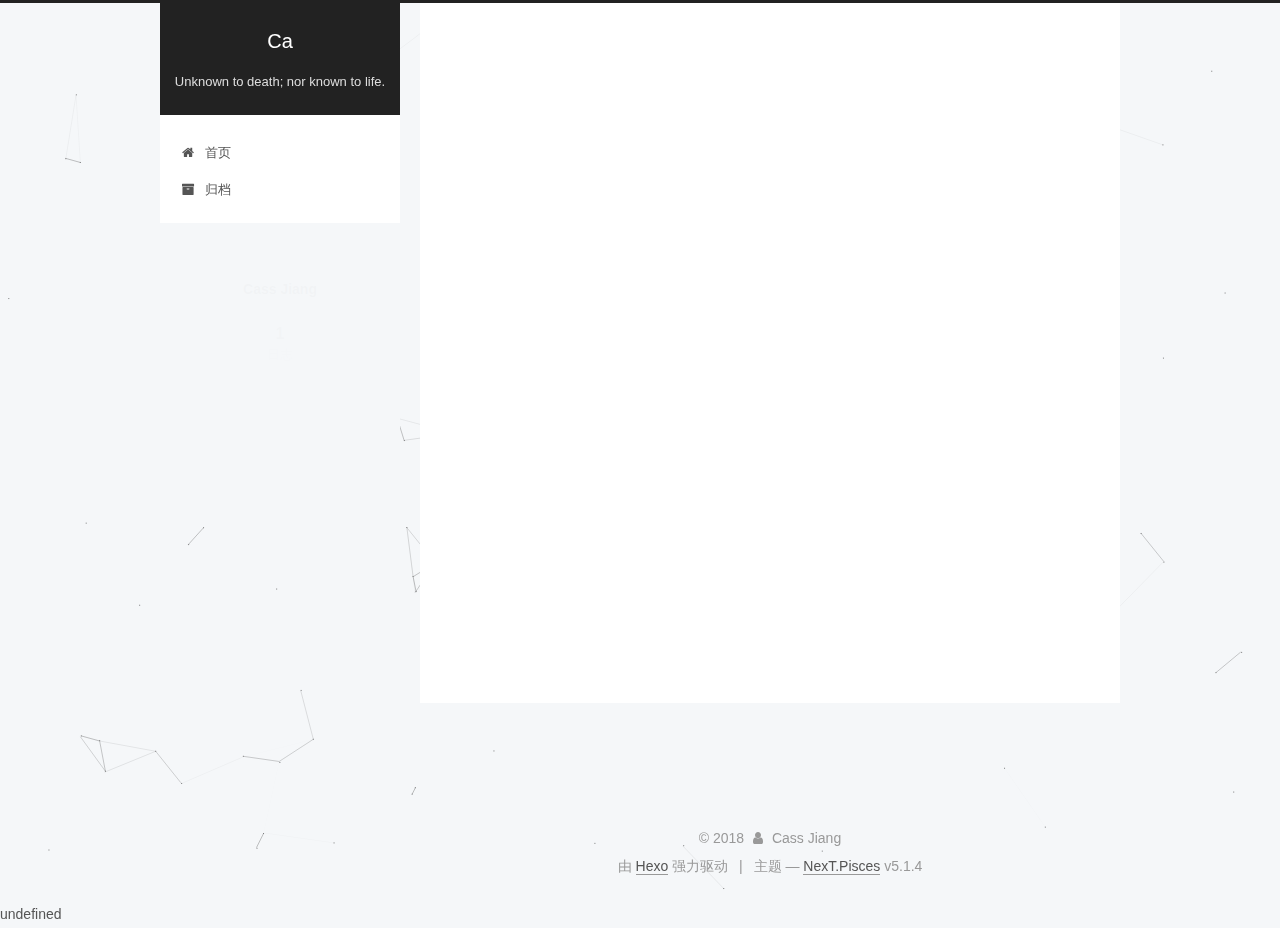
<file: index.html>
<!DOCTYPE html>



  


<html class="theme-next pisces use-motion" lang="zh-Hans">
<head>
  <meta charset="UTF-8"/>
<meta http-equiv="X-UA-Compatible" content="IE=edge" />
<meta name="viewport" content="width=device-width, initial-scale=1, maximum-scale=1"/>
<meta name="theme-color" content="#222">









<meta http-equiv="Cache-Control" content="no-transform" />
<meta http-equiv="Cache-Control" content="no-siteapp" />
















  
  
  <link href="/lib/fancybox/source/jquery.fancybox.css?v=2.1.5" rel="stylesheet" type="text/css" />







<link href="/lib/font-awesome/css/font-awesome.min.css?v=4.6.2" rel="stylesheet" type="text/css" />

<link href="/css/main.css?v=5.1.4" rel="stylesheet" type="text/css" />


  <link rel="apple-touch-icon" sizes="180x180" href="/images/apple-touch-icon-next.png?v=5.1.4">


  <link rel="icon" type="image/png" sizes="32x32" href="/images/favicon-32x32-next.png?v=5.1.4">


  <link rel="icon" type="image/png" sizes="16x16" href="/images/favicon-16x16-next.png?v=5.1.4">


  <link rel="mask-icon" href="/images/logo.svg?v=5.1.4" color="#222">





  <meta name="keywords" content="Hexo, NexT" />










<meta property="og:type" content="website">
<meta property="og:title" content="Ca">
<meta property="og:url" content="http://yoursite.com/index.html">
<meta property="og:site_name" content="Ca">
<meta property="og:locale" content="zh-Hans">
<meta name="twitter:card" content="summary">
<meta name="twitter:title" content="Ca">



<script type="text/javascript" id="hexo.configurations">
  var NexT = window.NexT || {};
  var CONFIG = {
    root: '/',
    scheme: 'Pisces',
    version: '5.1.4',
    sidebar: {"position":"left","display":"post","offset":12,"b2t":false,"scrollpercent":false,"onmobile":false},
    fancybox: true,
    tabs: true,
    motion: {"enable":true,"async":false,"transition":{"post_block":"fadeIn","post_header":"slideDownIn","post_body":"slideDownIn","coll_header":"slideLeftIn","sidebar":"slideUpIn"}},
    duoshuo: {
      userId: '0',
      author: '博主'
    },
    algolia: {
      applicationID: '',
      apiKey: '',
      indexName: '',
      hits: {"per_page":10},
      labels: {"input_placeholder":"Search for Posts","hits_empty":"We didn't find any results for the search: ${query}","hits_stats":"${hits} results found in ${time} ms"}
    }
  };
</script>



  <link rel="canonical" href="http://yoursite.com/"/>





  <title>Ca</title>
  








</head>

<body itemscope itemtype="http://schema.org/WebPage" lang="zh-Hans">

  
  
    
  

  <div class="container sidebar-position-left 
  page-home">
    <div class="headband"></div>

    <header id="header" class="header" itemscope itemtype="http://schema.org/WPHeader">
      <div class="header-inner"><div class="site-brand-wrapper">
  <div class="site-meta ">
    

    <div class="custom-logo-site-title">
      <a href="/"  class="brand" rel="start">
        <span class="logo-line-before"><i></i></span>
        <span class="site-title">Ca</span>
        <span class="logo-line-after"><i></i></span>
      </a>
    </div>
      
        <p class="site-subtitle">Unknown to death; nor known to life.</p>
      
  </div>

  <div class="site-nav-toggle">
    <button>
      <span class="btn-bar"></span>
      <span class="btn-bar"></span>
      <span class="btn-bar"></span>
    </button>
  </div>
</div>

<nav class="site-nav">
  

  
    <ul id="menu" class="menu">
      
        
        <li class="menu-item menu-item-home">
          <a href="/" rel="section">
            
              <i class="menu-item-icon fa fa-fw fa-home"></i> <br />
            
            首页
          </a>
        </li>
      
        
        <li class="menu-item menu-item-archives">
          <a href="/archives/" rel="section">
            
              <i class="menu-item-icon fa fa-fw fa-archive"></i> <br />
            
            归档
          </a>
        </li>
      

      
    </ul>
  

  
</nav>



 </div>
    </header>

    <main id="main" class="main">
      <div class="main-inner">
        <div class="content-wrap">
          <div id="content" class="content">
            
  <section id="posts" class="posts-expand">
    
      

  

  
  
  

  <article class="post post-type-normal" itemscope itemtype="http://schema.org/Article">
  
  
  
  <div class="post-block">
    <link itemprop="mainEntityOfPage" href="http://yoursite.com/2018/06/13/First-page/">

    <span hidden itemprop="author" itemscope itemtype="http://schema.org/Person">
      <meta itemprop="name" content="Cass Jiang">
      <meta itemprop="description" content="">
      <meta itemprop="image" content="/images/avatar.gif">
    </span>

    <span hidden itemprop="publisher" itemscope itemtype="http://schema.org/Organization">
      <meta itemprop="name" content="Ca">
    </span>

    
      <header class="post-header">

        
        
          <h1 class="post-title" itemprop="name headline">
                
                <a class="post-title-link" href="/2018/06/13/First-page/" itemprop="url">First page</a></h1>
        

        <div class="post-meta">
          <span class="post-time">
            
              <span class="post-meta-item-icon">
                <i class="fa fa-calendar-o"></i>
              </span>
              
                <span class="post-meta-item-text">发表于</span>
              
              <time title="创建于" itemprop="dateCreated datePublished" datetime="2018-06-13T23:02:14-04:00">
                2018-06-13
              </time>
            

            

            
          </span>

          

          
            
          

          
          

          

          

          

        </div>
      </header>
    

    
    
    
    <div class="post-body" itemprop="articleBody">

      
      

      
        
          
            
          
        
      
    </div>
    
    
    

    

    

    

    <footer class="post-footer">
      

      

      

      
      
        <div class="post-eof"></div>
      
    </footer>
  </div>
  
  
  
  </article>


    
  </section>

  


          </div>
          


          

        </div>
        
          
  
  <div class="sidebar-toggle">
    <div class="sidebar-toggle-line-wrap">
      <span class="sidebar-toggle-line sidebar-toggle-line-first"></span>
      <span class="sidebar-toggle-line sidebar-toggle-line-middle"></span>
      <span class="sidebar-toggle-line sidebar-toggle-line-last"></span>
    </div>
  </div>

  <aside id="sidebar" class="sidebar">
    
    <div class="sidebar-inner">

      

      

      <section class="site-overview-wrap sidebar-panel sidebar-panel-active">
        <div class="site-overview">
          <div class="site-author motion-element" itemprop="author" itemscope itemtype="http://schema.org/Person">
            
              <p class="site-author-name" itemprop="name">Cass Jiang</p>
              <p class="site-description motion-element" itemprop="description"></p>
          </div>

          <nav class="site-state motion-element">

            
              <div class="site-state-item site-state-posts">
              
                <a href="/archives/">
              
                  <span class="site-state-item-count">1</span>
                  <span class="site-state-item-name">日志</span>
                </a>
              </div>
            

            

            

          </nav>

          

          

          
          

          
          
<br>
<iframe frameborder="no" border="0" marginwidth="0" marginheight="0" width=330 height=86 src="//music.163.com/outchain/player?type=2&id=536622304&auto=1&height=66"></iframe>

          

        </div>
      </section>

      

      

    </div>
  </aside>


        
      </div>
    </main>

    <footer id="footer" class="footer">
      <div class="footer-inner">
        <div class="copyright">&copy; <span itemprop="copyrightYear">2018</span>
  <span class="with-love">
    <i class="fa fa-user"></i>
  </span>
  <span class="author" itemprop="copyrightHolder">Cass Jiang</span>

  
</div>


  <div class="powered-by">由 <a class="theme-link" target="_blank" href="https://hexo.io">Hexo</a> 强力驱动</div>



  <span class="post-meta-divider">|</span>



  <div class="theme-info">主题 &mdash; <a class="theme-link" target="_blank" href="https://github.com/iissnan/hexo-theme-next">NexT.Pisces</a> v5.1.4</div>




        







        
      </div>
    </footer>

    
      <div class="back-to-top">
        <i class="fa fa-arrow-up"></i>
        
      </div>
    

    

  </div>

  

<script type="text/javascript">
  if (Object.prototype.toString.call(window.Promise) !== '[object Function]') {
    window.Promise = null;
  }
</script>









  


  











  
  
    <script type="text/javascript" src="/lib/jquery/index.js?v=2.1.3"></script>
  

  
  
    <script type="text/javascript" src="/lib/fastclick/lib/fastclick.min.js?v=1.0.6"></script>
  

  
  
    <script type="text/javascript" src="/lib/jquery_lazyload/jquery.lazyload.js?v=1.9.7"></script>
  

  
  
    <script type="text/javascript" src="/lib/velocity/velocity.min.js?v=1.2.1"></script>
  

  
  
    <script type="text/javascript" src="/lib/velocity/velocity.ui.min.js?v=1.2.1"></script>
  

  
  
    <script type="text/javascript" src="/lib/fancybox/source/jquery.fancybox.pack.js?v=2.1.5"></script>
  

  
  
    <script type="text/javascript" src="/lib/canvas-nest/canvas-nest.min.js"></script>
  


  


  <script type="text/javascript" src="/js/src/utils.js?v=5.1.4"></script>

  <script type="text/javascript" src="/js/src/motion.js?v=5.1.4"></script>



  
  


  <script type="text/javascript" src="/js/src/affix.js?v=5.1.4"></script>

  <script type="text/javascript" src="/js/src/schemes/pisces.js?v=5.1.4"></script>



  

  


  <script type="text/javascript" src="/js/src/bootstrap.js?v=5.1.4"></script>



  


  




	





  





  












  





  

  

  

  
  

  

  

  

  undefined
<script src="/live2dw/lib/L2Dwidget.min.js?0c58a1486de42ac6cc1c59c7d98ae887"></script><script>L2Dwidget.init({"model":"tororo","bottom":-30,"pluginJsPath":"lib/","pluginModelPath":"assets/","pluginRootPath":"live2dw/"});</script></body>
</html>

<!-- ҳ����С���� -->
<script type="text/javascript" src="/js/src/love.js"></script>
</file>
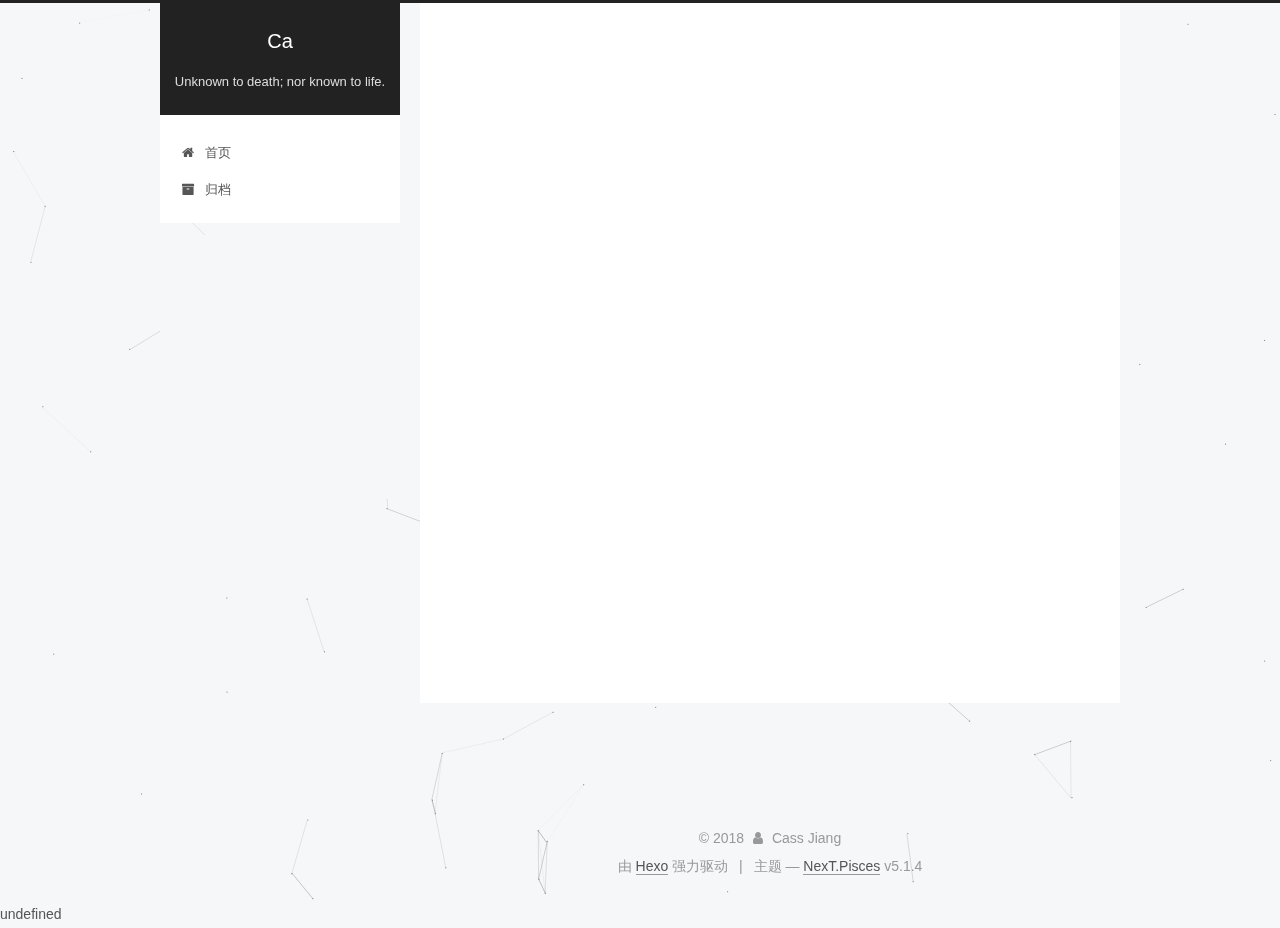
<file: archives/index.html>
<!DOCTYPE html>



  


<html class="theme-next pisces use-motion" lang="zh-Hans">
<head>
  <meta charset="UTF-8"/>
<meta http-equiv="X-UA-Compatible" content="IE=edge" />
<meta name="viewport" content="width=device-width, initial-scale=1, maximum-scale=1"/>
<meta name="theme-color" content="#222">









<meta http-equiv="Cache-Control" content="no-transform" />
<meta http-equiv="Cache-Control" content="no-siteapp" />
















  
  
  <link href="/lib/fancybox/source/jquery.fancybox.css?v=2.1.5" rel="stylesheet" type="text/css" />







<link href="/lib/font-awesome/css/font-awesome.min.css?v=4.6.2" rel="stylesheet" type="text/css" />

<link href="/css/main.css?v=5.1.4" rel="stylesheet" type="text/css" />


  <link rel="apple-touch-icon" sizes="180x180" href="/images/apple-touch-icon-next.png?v=5.1.4">


  <link rel="icon" type="image/png" sizes="32x32" href="/images/favicon-32x32-next.png?v=5.1.4">


  <link rel="icon" type="image/png" sizes="16x16" href="/images/favicon-16x16-next.png?v=5.1.4">


  <link rel="mask-icon" href="/images/logo.svg?v=5.1.4" color="#222">





  <meta name="keywords" content="Hexo, NexT" />










<meta property="og:type" content="website">
<meta property="og:title" content="Ca">
<meta property="og:url" content="http://yoursite.com/archives/index.html">
<meta property="og:site_name" content="Ca">
<meta property="og:locale" content="zh-Hans">
<meta name="twitter:card" content="summary">
<meta name="twitter:title" content="Ca">



<script type="text/javascript" id="hexo.configurations">
  var NexT = window.NexT || {};
  var CONFIG = {
    root: '/',
    scheme: 'Pisces',
    version: '5.1.4',
    sidebar: {"position":"left","display":"post","offset":12,"b2t":false,"scrollpercent":false,"onmobile":false},
    fancybox: true,
    tabs: true,
    motion: {"enable":true,"async":false,"transition":{"post_block":"fadeIn","post_header":"slideDownIn","post_body":"slideDownIn","coll_header":"slideLeftIn","sidebar":"slideUpIn"}},
    duoshuo: {
      userId: '0',
      author: '博主'
    },
    algolia: {
      applicationID: '',
      apiKey: '',
      indexName: '',
      hits: {"per_page":10},
      labels: {"input_placeholder":"Search for Posts","hits_empty":"We didn't find any results for the search: ${query}","hits_stats":"${hits} results found in ${time} ms"}
    }
  };
</script>



  <link rel="canonical" href="http://yoursite.com/archives/"/>





  <title>归档 | Ca</title>
  








</head>

<body itemscope itemtype="http://schema.org/WebPage" lang="zh-Hans">

  
  
    
  

  <div class="container sidebar-position-left page-archive">
    <div class="headband"></div>

    <header id="header" class="header" itemscope itemtype="http://schema.org/WPHeader">
      <div class="header-inner"><div class="site-brand-wrapper">
  <div class="site-meta ">
    

    <div class="custom-logo-site-title">
      <a href="/"  class="brand" rel="start">
        <span class="logo-line-before"><i></i></span>
        <span class="site-title">Ca</span>
        <span class="logo-line-after"><i></i></span>
      </a>
    </div>
      
        <p class="site-subtitle">Unknown to death; nor known to life.</p>
      
  </div>

  <div class="site-nav-toggle">
    <button>
      <span class="btn-bar"></span>
      <span class="btn-bar"></span>
      <span class="btn-bar"></span>
    </button>
  </div>
</div>

<nav class="site-nav">
  

  
    <ul id="menu" class="menu">
      
        
        <li class="menu-item menu-item-home">
          <a href="/" rel="section">
            
              <i class="menu-item-icon fa fa-fw fa-home"></i> <br />
            
            首页
          </a>
        </li>
      
        
        <li class="menu-item menu-item-archives">
          <a href="/archives/" rel="section">
            
              <i class="menu-item-icon fa fa-fw fa-archive"></i> <br />
            
            归档
          </a>
        </li>
      

      
    </ul>
  

  
</nav>



 </div>
    </header>

    <main id="main" class="main">
      <div class="main-inner">
        <div class="content-wrap">
          <div id="content" class="content">
            

  
  
  
  <div class="post-block archive">
    <div id="posts" class="posts-collapse">
      <span class="archive-move-on"></span>

      <span class="archive-page-counter">
        
        
        
          
        
        嗯..! 目前共计 1 篇日志。 继续努力。
      </span>

      

        
        
        

        
          
          <div class="collection-title">
            <h1 class="archive-year" id="archive-year-2018">2018</h1>
          </div>
        
        

        

  <article class="post post-type-normal" itemscope itemtype="http://schema.org/Article">
    <header class="post-header">

      <h2 class="post-title">
        
            <a class="post-title-link" href="/2018/06/13/First-page/" itemprop="url">
              
                <span itemprop="name">First page</span>
              
            </a>
        
      </h2>

      <div class="post-meta">
        <time class="post-time" itemprop="dateCreated"
              datetime="2018-06-13T23:02:14-04:00"
              content="2018-06-13" >
          06-13
        </time>
      </div>

    </header>
  </article>



      

    </div>
  </div>
  
  
  

  



          </div>
          


          

        </div>
        
          
  
  <div class="sidebar-toggle">
    <div class="sidebar-toggle-line-wrap">
      <span class="sidebar-toggle-line sidebar-toggle-line-first"></span>
      <span class="sidebar-toggle-line sidebar-toggle-line-middle"></span>
      <span class="sidebar-toggle-line sidebar-toggle-line-last"></span>
    </div>
  </div>

  <aside id="sidebar" class="sidebar">
    
    <div class="sidebar-inner">

      

      

      <section class="site-overview-wrap sidebar-panel sidebar-panel-active">
        <div class="site-overview">
          <div class="site-author motion-element" itemprop="author" itemscope itemtype="http://schema.org/Person">
            
              <p class="site-author-name" itemprop="name">Cass Jiang</p>
              <p class="site-description motion-element" itemprop="description"></p>
          </div>

          <nav class="site-state motion-element">

            
              <div class="site-state-item site-state-posts">
              
                <a href="/archives/">
              
                  <span class="site-state-item-count">1</span>
                  <span class="site-state-item-name">日志</span>
                </a>
              </div>
            

            

            

          </nav>

          

          

          
          

          
          
<br>
<iframe frameborder="no" border="0" marginwidth="0" marginheight="0" width=330 height=86 src="//music.163.com/outchain/player?type=2&id=536622304&auto=1&height=66"></iframe>

          

        </div>
      </section>

      

      

    </div>
  </aside>


        
      </div>
    </main>

    <footer id="footer" class="footer">
      <div class="footer-inner">
        <div class="copyright">&copy; <span itemprop="copyrightYear">2018</span>
  <span class="with-love">
    <i class="fa fa-user"></i>
  </span>
  <span class="author" itemprop="copyrightHolder">Cass Jiang</span>

  
</div>


  <div class="powered-by">由 <a class="theme-link" target="_blank" href="https://hexo.io">Hexo</a> 强力驱动</div>



  <span class="post-meta-divider">|</span>



  <div class="theme-info">主题 &mdash; <a class="theme-link" target="_blank" href="https://github.com/iissnan/hexo-theme-next">NexT.Pisces</a> v5.1.4</div>




        







        
      </div>
    </footer>

    
      <div class="back-to-top">
        <i class="fa fa-arrow-up"></i>
        
      </div>
    

    

  </div>

  

<script type="text/javascript">
  if (Object.prototype.toString.call(window.Promise) !== '[object Function]') {
    window.Promise = null;
  }
</script>









  


  











  
  
    <script type="text/javascript" src="/lib/jquery/index.js?v=2.1.3"></script>
  

  
  
    <script type="text/javascript" src="/lib/fastclick/lib/fastclick.min.js?v=1.0.6"></script>
  

  
  
    <script type="text/javascript" src="/lib/jquery_lazyload/jquery.lazyload.js?v=1.9.7"></script>
  

  
  
    <script type="text/javascript" src="/lib/velocity/velocity.min.js?v=1.2.1"></script>
  

  
  
    <script type="text/javascript" src="/lib/velocity/velocity.ui.min.js?v=1.2.1"></script>
  

  
  
    <script type="text/javascript" src="/lib/fancybox/source/jquery.fancybox.pack.js?v=2.1.5"></script>
  

  
  
    <script type="text/javascript" src="/lib/canvas-nest/canvas-nest.min.js"></script>
  


  


  <script type="text/javascript" src="/js/src/utils.js?v=5.1.4"></script>

  <script type="text/javascript" src="/js/src/motion.js?v=5.1.4"></script>



  
  


  <script type="text/javascript" src="/js/src/affix.js?v=5.1.4"></script>

  <script type="text/javascript" src="/js/src/schemes/pisces.js?v=5.1.4"></script>



  

  


  <script type="text/javascript" src="/js/src/bootstrap.js?v=5.1.4"></script>



  


  




	





  





  












  





  

  

  

  
  

  

  

  

  undefined
<script src="/live2dw/lib/L2Dwidget.min.js?0c58a1486de42ac6cc1c59c7d98ae887"></script><script>L2Dwidget.init({"model":"tororo","bottom":-30,"pluginJsPath":"lib/","pluginModelPath":"assets/","pluginRootPath":"live2dw/"});</script></body>
</html>

<!-- ҳ����С���� -->
<script type="text/javascript" src="/js/src/love.js"></script>
</file>
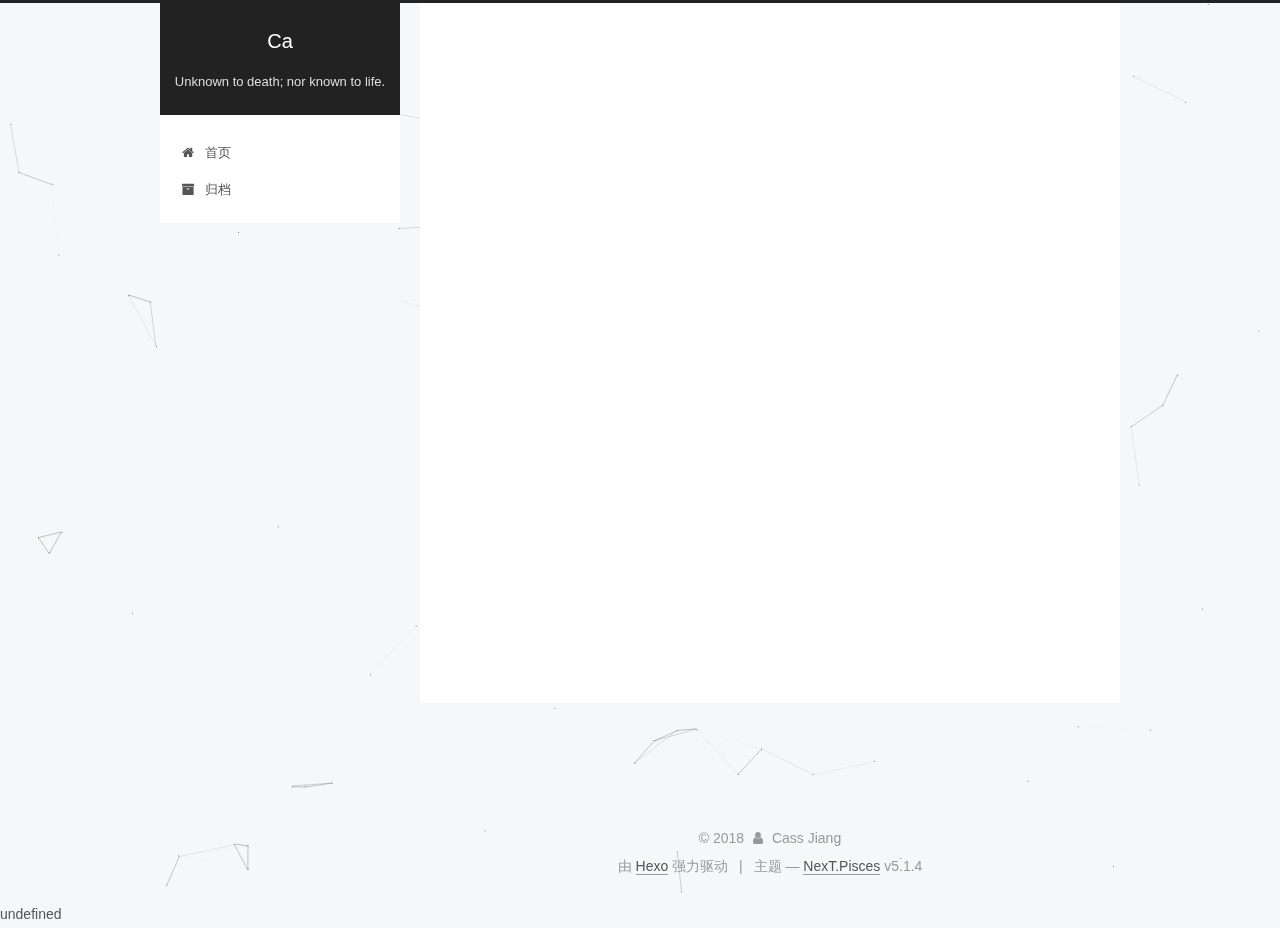
<file: archives/2018/index.html>
<!DOCTYPE html>



  


<html class="theme-next pisces use-motion" lang="zh-Hans">
<head>
  <meta charset="UTF-8"/>
<meta http-equiv="X-UA-Compatible" content="IE=edge" />
<meta name="viewport" content="width=device-width, initial-scale=1, maximum-scale=1"/>
<meta name="theme-color" content="#222">









<meta http-equiv="Cache-Control" content="no-transform" />
<meta http-equiv="Cache-Control" content="no-siteapp" />
















  
  
  <link href="/lib/fancybox/source/jquery.fancybox.css?v=2.1.5" rel="stylesheet" type="text/css" />







<link href="/lib/font-awesome/css/font-awesome.min.css?v=4.6.2" rel="stylesheet" type="text/css" />

<link href="/css/main.css?v=5.1.4" rel="stylesheet" type="text/css" />


  <link rel="apple-touch-icon" sizes="180x180" href="/images/apple-touch-icon-next.png?v=5.1.4">


  <link rel="icon" type="image/png" sizes="32x32" href="/images/favicon-32x32-next.png?v=5.1.4">


  <link rel="icon" type="image/png" sizes="16x16" href="/images/favicon-16x16-next.png?v=5.1.4">


  <link rel="mask-icon" href="/images/logo.svg?v=5.1.4" color="#222">





  <meta name="keywords" content="Hexo, NexT" />










<meta property="og:type" content="website">
<meta property="og:title" content="Ca">
<meta property="og:url" content="http://yoursite.com/archives/2018/index.html">
<meta property="og:site_name" content="Ca">
<meta property="og:locale" content="zh-Hans">
<meta name="twitter:card" content="summary">
<meta name="twitter:title" content="Ca">



<script type="text/javascript" id="hexo.configurations">
  var NexT = window.NexT || {};
  var CONFIG = {
    root: '/',
    scheme: 'Pisces',
    version: '5.1.4',
    sidebar: {"position":"left","display":"post","offset":12,"b2t":false,"scrollpercent":false,"onmobile":false},
    fancybox: true,
    tabs: true,
    motion: {"enable":true,"async":false,"transition":{"post_block":"fadeIn","post_header":"slideDownIn","post_body":"slideDownIn","coll_header":"slideLeftIn","sidebar":"slideUpIn"}},
    duoshuo: {
      userId: '0',
      author: '博主'
    },
    algolia: {
      applicationID: '',
      apiKey: '',
      indexName: '',
      hits: {"per_page":10},
      labels: {"input_placeholder":"Search for Posts","hits_empty":"We didn't find any results for the search: ${query}","hits_stats":"${hits} results found in ${time} ms"}
    }
  };
</script>



  <link rel="canonical" href="http://yoursite.com/archives/2018/"/>





  <title>归档 | Ca</title>
  








</head>

<body itemscope itemtype="http://schema.org/WebPage" lang="zh-Hans">

  
  
    
  

  <div class="container sidebar-position-left page-archive">
    <div class="headband"></div>

    <header id="header" class="header" itemscope itemtype="http://schema.org/WPHeader">
      <div class="header-inner"><div class="site-brand-wrapper">
  <div class="site-meta ">
    

    <div class="custom-logo-site-title">
      <a href="/"  class="brand" rel="start">
        <span class="logo-line-before"><i></i></span>
        <span class="site-title">Ca</span>
        <span class="logo-line-after"><i></i></span>
      </a>
    </div>
      
        <p class="site-subtitle">Unknown to death; nor known to life.</p>
      
  </div>

  <div class="site-nav-toggle">
    <button>
      <span class="btn-bar"></span>
      <span class="btn-bar"></span>
      <span class="btn-bar"></span>
    </button>
  </div>
</div>

<nav class="site-nav">
  

  
    <ul id="menu" class="menu">
      
        
        <li class="menu-item menu-item-home">
          <a href="/" rel="section">
            
              <i class="menu-item-icon fa fa-fw fa-home"></i> <br />
            
            首页
          </a>
        </li>
      
        
        <li class="menu-item menu-item-archives">
          <a href="/archives/" rel="section">
            
              <i class="menu-item-icon fa fa-fw fa-archive"></i> <br />
            
            归档
          </a>
        </li>
      

      
    </ul>
  

  
</nav>



 </div>
    </header>

    <main id="main" class="main">
      <div class="main-inner">
        <div class="content-wrap">
          <div id="content" class="content">
            

  
  
  
  <div class="post-block archive">
    <div id="posts" class="posts-collapse">
      <span class="archive-move-on"></span>

      <span class="archive-page-counter">
        
        
        
          
        
        嗯..! 目前共计 1 篇日志。 继续努力。
      </span>

      

        
        
        

        
          
          <div class="collection-title">
            <h1 class="archive-year" id="archive-year-2018">2018</h1>
          </div>
        
        

        

  <article class="post post-type-normal" itemscope itemtype="http://schema.org/Article">
    <header class="post-header">

      <h2 class="post-title">
        
            <a class="post-title-link" href="/2018/06/13/First-page/" itemprop="url">
              
                <span itemprop="name">First page</span>
              
            </a>
        
      </h2>

      <div class="post-meta">
        <time class="post-time" itemprop="dateCreated"
              datetime="2018-06-13T23:02:14-04:00"
              content="2018-06-13" >
          06-13
        </time>
      </div>

    </header>
  </article>



      

    </div>
  </div>
  
  
  

  



          </div>
          


          

        </div>
        
          
  
  <div class="sidebar-toggle">
    <div class="sidebar-toggle-line-wrap">
      <span class="sidebar-toggle-line sidebar-toggle-line-first"></span>
      <span class="sidebar-toggle-line sidebar-toggle-line-middle"></span>
      <span class="sidebar-toggle-line sidebar-toggle-line-last"></span>
    </div>
  </div>

  <aside id="sidebar" class="sidebar">
    
    <div class="sidebar-inner">

      

      

      <section class="site-overview-wrap sidebar-panel sidebar-panel-active">
        <div class="site-overview">
          <div class="site-author motion-element" itemprop="author" itemscope itemtype="http://schema.org/Person">
            
              <p class="site-author-name" itemprop="name">Cass Jiang</p>
              <p class="site-description motion-element" itemprop="description"></p>
          </div>

          <nav class="site-state motion-element">

            
              <div class="site-state-item site-state-posts">
              
                <a href="/archives/">
              
                  <span class="site-state-item-count">1</span>
                  <span class="site-state-item-name">日志</span>
                </a>
              </div>
            

            

            

          </nav>

          

          

          
          

          
          
<br>
<iframe frameborder="no" border="0" marginwidth="0" marginheight="0" width=330 height=86 src="//music.163.com/outchain/player?type=2&id=536622304&auto=1&height=66"></iframe>

          

        </div>
      </section>

      

      

    </div>
  </aside>


        
      </div>
    </main>

    <footer id="footer" class="footer">
      <div class="footer-inner">
        <div class="copyright">&copy; <span itemprop="copyrightYear">2018</span>
  <span class="with-love">
    <i class="fa fa-user"></i>
  </span>
  <span class="author" itemprop="copyrightHolder">Cass Jiang</span>

  
</div>


  <div class="powered-by">由 <a class="theme-link" target="_blank" href="https://hexo.io">Hexo</a> 强力驱动</div>



  <span class="post-meta-divider">|</span>



  <div class="theme-info">主题 &mdash; <a class="theme-link" target="_blank" href="https://github.com/iissnan/hexo-theme-next">NexT.Pisces</a> v5.1.4</div>




        







        
      </div>
    </footer>

    
      <div class="back-to-top">
        <i class="fa fa-arrow-up"></i>
        
      </div>
    

    

  </div>

  

<script type="text/javascript">
  if (Object.prototype.toString.call(window.Promise) !== '[object Function]') {
    window.Promise = null;
  }
</script>









  


  











  
  
    <script type="text/javascript" src="/lib/jquery/index.js?v=2.1.3"></script>
  

  
  
    <script type="text/javascript" src="/lib/fastclick/lib/fastclick.min.js?v=1.0.6"></script>
  

  
  
    <script type="text/javascript" src="/lib/jquery_lazyload/jquery.lazyload.js?v=1.9.7"></script>
  

  
  
    <script type="text/javascript" src="/lib/velocity/velocity.min.js?v=1.2.1"></script>
  

  
  
    <script type="text/javascript" src="/lib/velocity/velocity.ui.min.js?v=1.2.1"></script>
  

  
  
    <script type="text/javascript" src="/lib/fancybox/source/jquery.fancybox.pack.js?v=2.1.5"></script>
  

  
  
    <script type="text/javascript" src="/lib/canvas-nest/canvas-nest.min.js"></script>
  


  


  <script type="text/javascript" src="/js/src/utils.js?v=5.1.4"></script>

  <script type="text/javascript" src="/js/src/motion.js?v=5.1.4"></script>



  
  


  <script type="text/javascript" src="/js/src/affix.js?v=5.1.4"></script>

  <script type="text/javascript" src="/js/src/schemes/pisces.js?v=5.1.4"></script>



  

  


  <script type="text/javascript" src="/js/src/bootstrap.js?v=5.1.4"></script>



  


  




	





  





  












  





  

  

  

  
  

  

  

  

  undefined
<script src="/live2dw/lib/L2Dwidget.min.js?0c58a1486de42ac6cc1c59c7d98ae887"></script><script>L2Dwidget.init({"model":"tororo","bottom":-30,"pluginJsPath":"lib/","pluginModelPath":"assets/","pluginRootPath":"live2dw/"});</script></body>
</html>

<!-- ҳ����С���� -->
<script type="text/javascript" src="/js/src/love.js"></script>
</file>
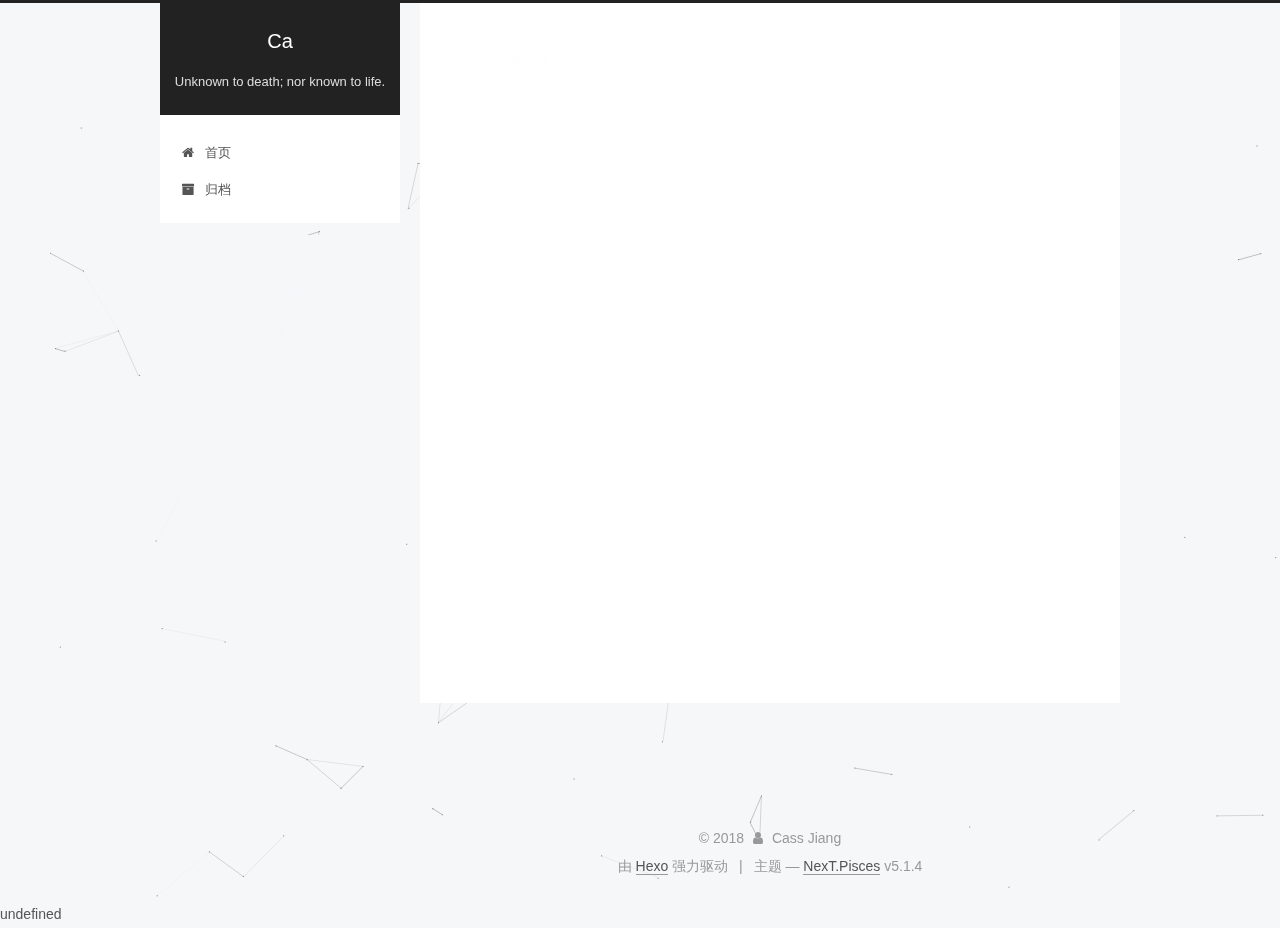
<file: archives/2018/06/index.html>
<!DOCTYPE html>



  


<html class="theme-next pisces use-motion" lang="zh-Hans">
<head>
  <meta charset="UTF-8"/>
<meta http-equiv="X-UA-Compatible" content="IE=edge" />
<meta name="viewport" content="width=device-width, initial-scale=1, maximum-scale=1"/>
<meta name="theme-color" content="#222">









<meta http-equiv="Cache-Control" content="no-transform" />
<meta http-equiv="Cache-Control" content="no-siteapp" />
















  
  
  <link href="/lib/fancybox/source/jquery.fancybox.css?v=2.1.5" rel="stylesheet" type="text/css" />







<link href="/lib/font-awesome/css/font-awesome.min.css?v=4.6.2" rel="stylesheet" type="text/css" />

<link href="/css/main.css?v=5.1.4" rel="stylesheet" type="text/css" />


  <link rel="apple-touch-icon" sizes="180x180" href="/images/apple-touch-icon-next.png?v=5.1.4">


  <link rel="icon" type="image/png" sizes="32x32" href="/images/favicon-32x32-next.png?v=5.1.4">


  <link rel="icon" type="image/png" sizes="16x16" href="/images/favicon-16x16-next.png?v=5.1.4">


  <link rel="mask-icon" href="/images/logo.svg?v=5.1.4" color="#222">





  <meta name="keywords" content="Hexo, NexT" />










<meta property="og:type" content="website">
<meta property="og:title" content="Ca">
<meta property="og:url" content="http://yoursite.com/archives/2018/06/index.html">
<meta property="og:site_name" content="Ca">
<meta property="og:locale" content="zh-Hans">
<meta name="twitter:card" content="summary">
<meta name="twitter:title" content="Ca">



<script type="text/javascript" id="hexo.configurations">
  var NexT = window.NexT || {};
  var CONFIG = {
    root: '/',
    scheme: 'Pisces',
    version: '5.1.4',
    sidebar: {"position":"left","display":"post","offset":12,"b2t":false,"scrollpercent":false,"onmobile":false},
    fancybox: true,
    tabs: true,
    motion: {"enable":true,"async":false,"transition":{"post_block":"fadeIn","post_header":"slideDownIn","post_body":"slideDownIn","coll_header":"slideLeftIn","sidebar":"slideUpIn"}},
    duoshuo: {
      userId: '0',
      author: '博主'
    },
    algolia: {
      applicationID: '',
      apiKey: '',
      indexName: '',
      hits: {"per_page":10},
      labels: {"input_placeholder":"Search for Posts","hits_empty":"We didn't find any results for the search: ${query}","hits_stats":"${hits} results found in ${time} ms"}
    }
  };
</script>



  <link rel="canonical" href="http://yoursite.com/archives/2018/06/"/>





  <title>归档 | Ca</title>
  








</head>

<body itemscope itemtype="http://schema.org/WebPage" lang="zh-Hans">

  
  
    
  

  <div class="container sidebar-position-left page-archive">
    <div class="headband"></div>

    <header id="header" class="header" itemscope itemtype="http://schema.org/WPHeader">
      <div class="header-inner"><div class="site-brand-wrapper">
  <div class="site-meta ">
    

    <div class="custom-logo-site-title">
      <a href="/"  class="brand" rel="start">
        <span class="logo-line-before"><i></i></span>
        <span class="site-title">Ca</span>
        <span class="logo-line-after"><i></i></span>
      </a>
    </div>
      
        <p class="site-subtitle">Unknown to death; nor known to life.</p>
      
  </div>

  <div class="site-nav-toggle">
    <button>
      <span class="btn-bar"></span>
      <span class="btn-bar"></span>
      <span class="btn-bar"></span>
    </button>
  </div>
</div>

<nav class="site-nav">
  

  
    <ul id="menu" class="menu">
      
        
        <li class="menu-item menu-item-home">
          <a href="/" rel="section">
            
              <i class="menu-item-icon fa fa-fw fa-home"></i> <br />
            
            首页
          </a>
        </li>
      
        
        <li class="menu-item menu-item-archives">
          <a href="/archives/" rel="section">
            
              <i class="menu-item-icon fa fa-fw fa-archive"></i> <br />
            
            归档
          </a>
        </li>
      

      
    </ul>
  

  
</nav>



 </div>
    </header>

    <main id="main" class="main">
      <div class="main-inner">
        <div class="content-wrap">
          <div id="content" class="content">
            

  
  
  
  <div class="post-block archive">
    <div id="posts" class="posts-collapse">
      <span class="archive-move-on"></span>

      <span class="archive-page-counter">
        
        
        
          
        
        嗯..! 目前共计 1 篇日志。 继续努力。
      </span>

      

        
        
        

        
          
          <div class="collection-title">
            <h1 class="archive-year" id="archive-year-2018">2018</h1>
          </div>
        
        

        

  <article class="post post-type-normal" itemscope itemtype="http://schema.org/Article">
    <header class="post-header">

      <h2 class="post-title">
        
            <a class="post-title-link" href="/2018/06/13/First-page/" itemprop="url">
              
                <span itemprop="name">First page</span>
              
            </a>
        
      </h2>

      <div class="post-meta">
        <time class="post-time" itemprop="dateCreated"
              datetime="2018-06-13T23:02:14-04:00"
              content="2018-06-13" >
          06-13
        </time>
      </div>

    </header>
  </article>



      

    </div>
  </div>
  
  
  

  



          </div>
          


          

        </div>
        
          
  
  <div class="sidebar-toggle">
    <div class="sidebar-toggle-line-wrap">
      <span class="sidebar-toggle-line sidebar-toggle-line-first"></span>
      <span class="sidebar-toggle-line sidebar-toggle-line-middle"></span>
      <span class="sidebar-toggle-line sidebar-toggle-line-last"></span>
    </div>
  </div>

  <aside id="sidebar" class="sidebar">
    
    <div class="sidebar-inner">

      

      

      <section class="site-overview-wrap sidebar-panel sidebar-panel-active">
        <div class="site-overview">
          <div class="site-author motion-element" itemprop="author" itemscope itemtype="http://schema.org/Person">
            
              <p class="site-author-name" itemprop="name">Cass Jiang</p>
              <p class="site-description motion-element" itemprop="description"></p>
          </div>

          <nav class="site-state motion-element">

            
              <div class="site-state-item site-state-posts">
              
                <a href="/archives/">
              
                  <span class="site-state-item-count">1</span>
                  <span class="site-state-item-name">日志</span>
                </a>
              </div>
            

            

            

          </nav>

          

          

          
          

          
          
<br>
<iframe frameborder="no" border="0" marginwidth="0" marginheight="0" width=330 height=86 src="//music.163.com/outchain/player?type=2&id=536622304&auto=1&height=66"></iframe>

          

        </div>
      </section>

      

      

    </div>
  </aside>


        
      </div>
    </main>

    <footer id="footer" class="footer">
      <div class="footer-inner">
        <div class="copyright">&copy; <span itemprop="copyrightYear">2018</span>
  <span class="with-love">
    <i class="fa fa-user"></i>
  </span>
  <span class="author" itemprop="copyrightHolder">Cass Jiang</span>

  
</div>


  <div class="powered-by">由 <a class="theme-link" target="_blank" href="https://hexo.io">Hexo</a> 强力驱动</div>



  <span class="post-meta-divider">|</span>



  <div class="theme-info">主题 &mdash; <a class="theme-link" target="_blank" href="https://github.com/iissnan/hexo-theme-next">NexT.Pisces</a> v5.1.4</div>




        







        
      </div>
    </footer>

    
      <div class="back-to-top">
        <i class="fa fa-arrow-up"></i>
        
      </div>
    

    

  </div>

  

<script type="text/javascript">
  if (Object.prototype.toString.call(window.Promise) !== '[object Function]') {
    window.Promise = null;
  }
</script>









  


  











  
  
    <script type="text/javascript" src="/lib/jquery/index.js?v=2.1.3"></script>
  

  
  
    <script type="text/javascript" src="/lib/fastclick/lib/fastclick.min.js?v=1.0.6"></script>
  

  
  
    <script type="text/javascript" src="/lib/jquery_lazyload/jquery.lazyload.js?v=1.9.7"></script>
  

  
  
    <script type="text/javascript" src="/lib/velocity/velocity.min.js?v=1.2.1"></script>
  

  
  
    <script type="text/javascript" src="/lib/velocity/velocity.ui.min.js?v=1.2.1"></script>
  

  
  
    <script type="text/javascript" src="/lib/fancybox/source/jquery.fancybox.pack.js?v=2.1.5"></script>
  

  
  
    <script type="text/javascript" src="/lib/canvas-nest/canvas-nest.min.js"></script>
  


  


  <script type="text/javascript" src="/js/src/utils.js?v=5.1.4"></script>

  <script type="text/javascript" src="/js/src/motion.js?v=5.1.4"></script>



  
  


  <script type="text/javascript" src="/js/src/affix.js?v=5.1.4"></script>

  <script type="text/javascript" src="/js/src/schemes/pisces.js?v=5.1.4"></script>



  

  


  <script type="text/javascript" src="/js/src/bootstrap.js?v=5.1.4"></script>



  


  




	





  





  












  





  

  

  

  
  

  

  

  

  undefined
<script src="/live2dw/lib/L2Dwidget.min.js?0c58a1486de42ac6cc1c59c7d98ae887"></script><script>L2Dwidget.init({"model":"tororo","bottom":-30,"pluginJsPath":"lib/","pluginModelPath":"assets/","pluginRootPath":"live2dw/"});</script></body>
</html>

<!-- ҳ����С���� -->
<script type="text/javascript" src="/js/src/love.js"></script>
</file>
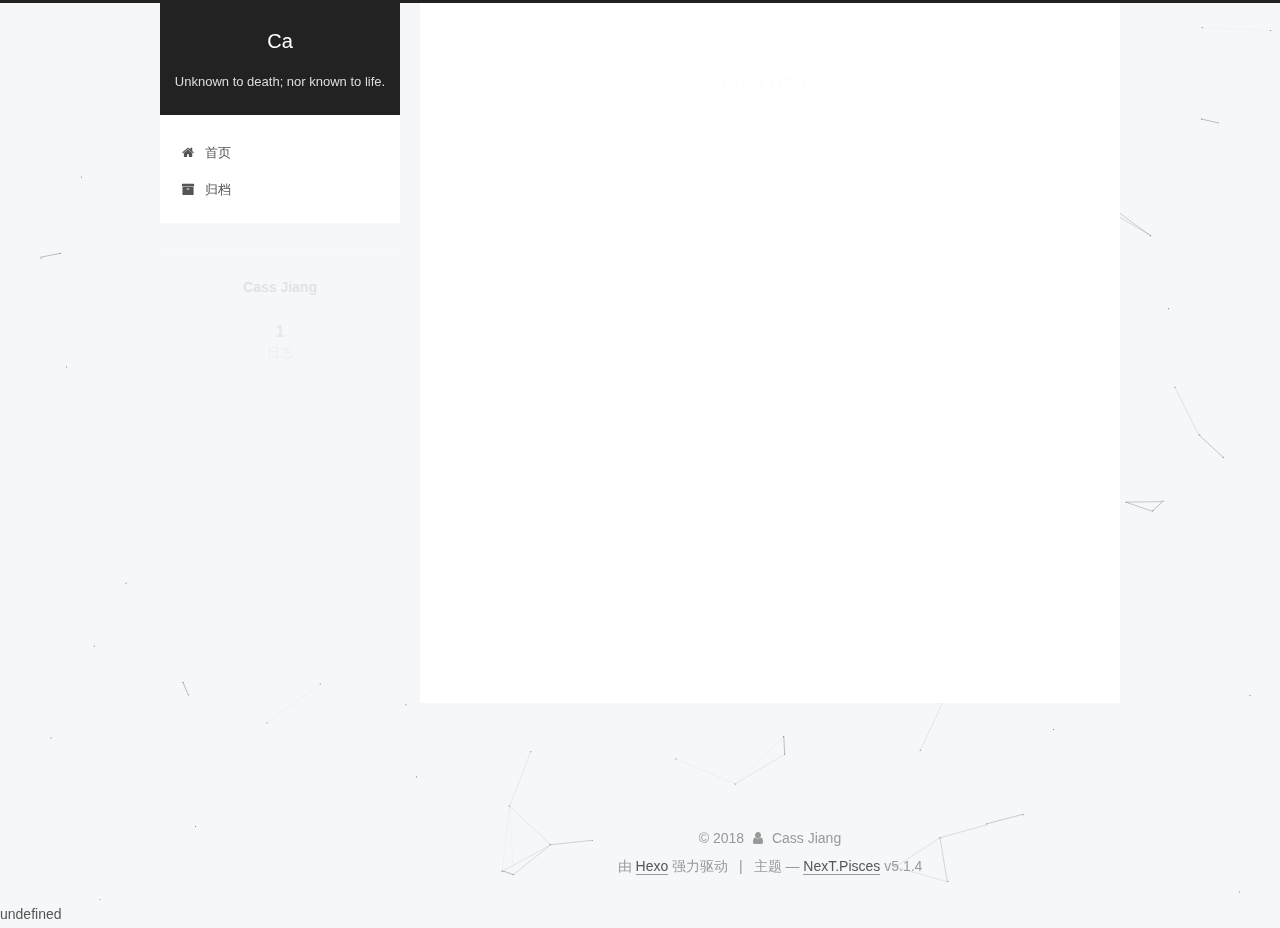
<file: 2018/06/13/First-page/index.html>
<!DOCTYPE html>



  


<html class="theme-next pisces use-motion" lang="zh-Hans">
<head>
  <meta charset="UTF-8"/>
<meta http-equiv="X-UA-Compatible" content="IE=edge" />
<meta name="viewport" content="width=device-width, initial-scale=1, maximum-scale=1"/>
<meta name="theme-color" content="#222">









<meta http-equiv="Cache-Control" content="no-transform" />
<meta http-equiv="Cache-Control" content="no-siteapp" />
















  
  
  <link href="/lib/fancybox/source/jquery.fancybox.css?v=2.1.5" rel="stylesheet" type="text/css" />







<link href="/lib/font-awesome/css/font-awesome.min.css?v=4.6.2" rel="stylesheet" type="text/css" />

<link href="/css/main.css?v=5.1.4" rel="stylesheet" type="text/css" />


  <link rel="apple-touch-icon" sizes="180x180" href="/images/apple-touch-icon-next.png?v=5.1.4">


  <link rel="icon" type="image/png" sizes="32x32" href="/images/favicon-32x32-next.png?v=5.1.4">


  <link rel="icon" type="image/png" sizes="16x16" href="/images/favicon-16x16-next.png?v=5.1.4">


  <link rel="mask-icon" href="/images/logo.svg?v=5.1.4" color="#222">





  <meta name="keywords" content="Hexo, NexT" />










<meta property="og:type" content="article">
<meta property="og:title" content="First page">
<meta property="og:url" content="http://yoursite.com/2018/06/13/First-page/index.html">
<meta property="og:site_name" content="Ca">
<meta property="og:locale" content="zh-Hans">
<meta property="og:updated_time" content="2018-06-14T03:02:14.720Z">
<meta name="twitter:card" content="summary">
<meta name="twitter:title" content="First page">



<script type="text/javascript" id="hexo.configurations">
  var NexT = window.NexT || {};
  var CONFIG = {
    root: '/',
    scheme: 'Pisces',
    version: '5.1.4',
    sidebar: {"position":"left","display":"post","offset":12,"b2t":false,"scrollpercent":false,"onmobile":false},
    fancybox: true,
    tabs: true,
    motion: {"enable":true,"async":false,"transition":{"post_block":"fadeIn","post_header":"slideDownIn","post_body":"slideDownIn","coll_header":"slideLeftIn","sidebar":"slideUpIn"}},
    duoshuo: {
      userId: '0',
      author: '博主'
    },
    algolia: {
      applicationID: '',
      apiKey: '',
      indexName: '',
      hits: {"per_page":10},
      labels: {"input_placeholder":"Search for Posts","hits_empty":"We didn't find any results for the search: ${query}","hits_stats":"${hits} results found in ${time} ms"}
    }
  };
</script>



  <link rel="canonical" href="http://yoursite.com/2018/06/13/First-page/"/>





  <title>First page | Ca</title>
  








</head>

<body itemscope itemtype="http://schema.org/WebPage" lang="zh-Hans">

  
  
    
  

  <div class="container sidebar-position-left page-post-detail">
    <div class="headband"></div>

    <header id="header" class="header" itemscope itemtype="http://schema.org/WPHeader">
      <div class="header-inner"><div class="site-brand-wrapper">
  <div class="site-meta ">
    

    <div class="custom-logo-site-title">
      <a href="/"  class="brand" rel="start">
        <span class="logo-line-before"><i></i></span>
        <span class="site-title">Ca</span>
        <span class="logo-line-after"><i></i></span>
      </a>
    </div>
      
        <p class="site-subtitle">Unknown to death; nor known to life.</p>
      
  </div>

  <div class="site-nav-toggle">
    <button>
      <span class="btn-bar"></span>
      <span class="btn-bar"></span>
      <span class="btn-bar"></span>
    </button>
  </div>
</div>

<nav class="site-nav">
  

  
    <ul id="menu" class="menu">
      
        
        <li class="menu-item menu-item-home">
          <a href="/" rel="section">
            
              <i class="menu-item-icon fa fa-fw fa-home"></i> <br />
            
            首页
          </a>
        </li>
      
        
        <li class="menu-item menu-item-archives">
          <a href="/archives/" rel="section">
            
              <i class="menu-item-icon fa fa-fw fa-archive"></i> <br />
            
            归档
          </a>
        </li>
      

      
    </ul>
  

  
</nav>



 </div>
    </header>

    <main id="main" class="main">
      <div class="main-inner">
        <div class="content-wrap">
          <div id="content" class="content">
            

  <div id="posts" class="posts-expand">
    

  

  
  
  

  <article class="post post-type-normal" itemscope itemtype="http://schema.org/Article">
  
  
  
  <div class="post-block">
    <link itemprop="mainEntityOfPage" href="http://yoursite.com/2018/06/13/First-page/">

    <span hidden itemprop="author" itemscope itemtype="http://schema.org/Person">
      <meta itemprop="name" content="Cass Jiang">
      <meta itemprop="description" content="">
      <meta itemprop="image" content="/images/avatar.gif">
    </span>

    <span hidden itemprop="publisher" itemscope itemtype="http://schema.org/Organization">
      <meta itemprop="name" content="Ca">
    </span>

    
      <header class="post-header">

        
        
          <h1 class="post-title" itemprop="name headline">First page</h1>
        

        <div class="post-meta">
          <span class="post-time">
            
              <span class="post-meta-item-icon">
                <i class="fa fa-calendar-o"></i>
              </span>
              
                <span class="post-meta-item-text">发表于</span>
              
              <time title="创建于" itemprop="dateCreated datePublished" datetime="2018-06-13T23:02:14-04:00">
                2018-06-13
              </time>
            

            

            
          </span>

          

          
            
          

          
          

          

          

          

        </div>
      </header>
    

    
    
    
    <div class="post-body" itemprop="articleBody">

      
      

      
        
      
    </div>
    
    
    

    

    

    

    <footer class="post-footer">
      

      
      
      

      

      
      
    </footer>
  </div>
  
  
  
  </article>



    <div class="post-spread">
      
    </div>
  </div>


          </div>
          


          

  



        </div>
        
          
  
  <div class="sidebar-toggle">
    <div class="sidebar-toggle-line-wrap">
      <span class="sidebar-toggle-line sidebar-toggle-line-first"></span>
      <span class="sidebar-toggle-line sidebar-toggle-line-middle"></span>
      <span class="sidebar-toggle-line sidebar-toggle-line-last"></span>
    </div>
  </div>

  <aside id="sidebar" class="sidebar">
    
    <div class="sidebar-inner">

      

      

      <section class="site-overview-wrap sidebar-panel sidebar-panel-active">
        <div class="site-overview">
          <div class="site-author motion-element" itemprop="author" itemscope itemtype="http://schema.org/Person">
            
              <p class="site-author-name" itemprop="name">Cass Jiang</p>
              <p class="site-description motion-element" itemprop="description"></p>
          </div>

          <nav class="site-state motion-element">

            
              <div class="site-state-item site-state-posts">
              
                <a href="/archives/">
              
                  <span class="site-state-item-count">1</span>
                  <span class="site-state-item-name">日志</span>
                </a>
              </div>
            

            

            

          </nav>

          

          

          
          

          
          
<br>
<iframe frameborder="no" border="0" marginwidth="0" marginheight="0" width=330 height=86 src="//music.163.com/outchain/player?type=2&id=536622304&auto=1&height=66"></iframe>

          

        </div>
      </section>

      

      

    </div>
  </aside>


        
      </div>
    </main>

    <footer id="footer" class="footer">
      <div class="footer-inner">
        <div class="copyright">&copy; <span itemprop="copyrightYear">2018</span>
  <span class="with-love">
    <i class="fa fa-user"></i>
  </span>
  <span class="author" itemprop="copyrightHolder">Cass Jiang</span>

  
</div>


  <div class="powered-by">由 <a class="theme-link" target="_blank" href="https://hexo.io">Hexo</a> 强力驱动</div>



  <span class="post-meta-divider">|</span>



  <div class="theme-info">主题 &mdash; <a class="theme-link" target="_blank" href="https://github.com/iissnan/hexo-theme-next">NexT.Pisces</a> v5.1.4</div>




        







        
      </div>
    </footer>

    
      <div class="back-to-top">
        <i class="fa fa-arrow-up"></i>
        
      </div>
    

    

  </div>

  

<script type="text/javascript">
  if (Object.prototype.toString.call(window.Promise) !== '[object Function]') {
    window.Promise = null;
  }
</script>









  


  











  
  
    <script type="text/javascript" src="/lib/jquery/index.js?v=2.1.3"></script>
  

  
  
    <script type="text/javascript" src="/lib/fastclick/lib/fastclick.min.js?v=1.0.6"></script>
  

  
  
    <script type="text/javascript" src="/lib/jquery_lazyload/jquery.lazyload.js?v=1.9.7"></script>
  

  
  
    <script type="text/javascript" src="/lib/velocity/velocity.min.js?v=1.2.1"></script>
  

  
  
    <script type="text/javascript" src="/lib/velocity/velocity.ui.min.js?v=1.2.1"></script>
  

  
  
    <script type="text/javascript" src="/lib/fancybox/source/jquery.fancybox.pack.js?v=2.1.5"></script>
  

  
  
    <script type="text/javascript" src="/lib/canvas-nest/canvas-nest.min.js"></script>
  


  


  <script type="text/javascript" src="/js/src/utils.js?v=5.1.4"></script>

  <script type="text/javascript" src="/js/src/motion.js?v=5.1.4"></script>



  
  


  <script type="text/javascript" src="/js/src/affix.js?v=5.1.4"></script>

  <script type="text/javascript" src="/js/src/schemes/pisces.js?v=5.1.4"></script>



  
  <script type="text/javascript" src="/js/src/scrollspy.js?v=5.1.4"></script>
<script type="text/javascript" src="/js/src/post-details.js?v=5.1.4"></script>



  


  <script type="text/javascript" src="/js/src/bootstrap.js?v=5.1.4"></script>



  


  




	





  





  












  





  

  

  

  
  

  

  

  

  undefined
<script src="/live2dw/lib/L2Dwidget.min.js?0c58a1486de42ac6cc1c59c7d98ae887"></script><script>L2Dwidget.init({"model":"tororo","bottom":-30,"pluginJsPath":"lib/","pluginModelPath":"assets/","pluginRootPath":"live2dw/"});</script></body>
</html>

<!-- ҳ����С���� -->
<script type="text/javascript" src="/js/src/love.js"></script>
</file>
<file: css/main.css>
/* normalize.css v3.0.2 | MIT License | git.io/normalize */
html {
  font-family: sans-serif; /* 1 */
  -ms-text-size-adjust: 100%; /* 2 */
  -webkit-text-size-adjust: 100%; /* 2 */
}
body {
  margin: 0;
}
article,
aside,
details,
figcaption,
figure,
footer,
header,
hgroup,
main,
menu,
nav,
section,
summary {
  display: block;
}
audio,
canvas,
progress,
video {
  display: inline-block; /* 1 */
  vertical-align: baseline; /* 2 */
}
audio:not([controls]) {
  display: none;
  height: 0;
}
[hidden],
template {
  display: none;
}
a {
  background-color: transparent;
}
a:active,
a:hover {
  outline: 0;
}
abbr[title] {
  border-bottom: 1px dotted;
}
b,
strong {
  font-weight: bold;
}
dfn {
  font-style: italic;
}
h1 {
  font-size: 2em;
  margin: 0.67em 0;
}
mark {
  background: #ff0;
  color: #000;
}
small {
  font-size: 80%;
}
sub,
sup {
  font-size: 75%;
  line-height: 0;
  position: relative;
  vertical-align: baseline;
}
sup {
  top: -0.5em;
}
sub {
  bottom: -0.25em;
}
img {
  border: 0;
}
svg:not(:root) {
  overflow: hidden;
}
figure {
  margin: 1em 40px;
}
hr {
  -moz-box-sizing: content-box;
  box-sizing: content-box;
  height: 0;
}
pre {
  overflow: auto;
}
code,
kbd,
pre,
samp {
  font-family: monospace, monospace;
  font-size: 1em;
}
button,
input,
optgroup,
select,
textarea {
  color: inherit; /* 1 */
  font: inherit; /* 2 */
  margin: 0; /* 3 */
}
button {
  overflow: visible;
}
button,
select {
  text-transform: none;
}
button,
html input[type="button"],
input[type="reset"],
input[type="submit"] {
  -webkit-appearance: button; /* 2 */
  cursor: pointer; /* 3 */
}
button[disabled],
html input[disabled] {
  cursor: default;
}
button::-moz-focus-inner,
input::-moz-focus-inner {
  border: 0;
  padding: 0;
}
input {
  line-height: normal;
}
input[type="checkbox"],
input[type="radio"] {
  box-sizing: border-box; /* 1 */
  padding: 0; /* 2 */
}
input[type="number"]::-webkit-inner-spin-button,
input[type="number"]::-webkit-outer-spin-button {
  height: auto;
}
input[type="search"] {
  -webkit-appearance: textfield; /* 1 */
  -moz-box-sizing: content-box;
  -webkit-box-sizing: content-box; /* 2 */
  box-sizing: content-box;
}
input[type="search"]::-webkit-search-cancel-button,
input[type="search"]::-webkit-search-decoration {
  -webkit-appearance: none;
}
fieldset {
  border: 1px solid #c0c0c0;
  margin: 0 2px;
  padding: 0.35em 0.625em 0.75em;
}
legend {
  border: 0; /* 1 */
  padding: 0; /* 2 */
}
textarea {
  overflow: auto;
}
optgroup {
  font-weight: bold;
}
table {
  border-collapse: collapse;
  border-spacing: 0;
}
td,
th {
  padding: 0;
}
::selection {
  background: #262a30;
  color: #fff;
}
body {
  position: relative;
  font-family: 'Lato', "PingFang SC", "Microsoft YaHei", sans-serif;
  font-size: 14px;
  line-height: 2;
  color: #555;
  background: #f5f7f9;
}
@media (max-width: 767px) {
  body {
    padding-right: 0 !important;
  }
}
@media (min-width: 768px) and (max-width: 991px) {
  body {
    padding-right: 0 !important;
  }
}
@media (min-width: 1600px) {
  body {
    font-size: 16px;
  }
}
h1,
h2,
h3,
h4,
h5,
h6 {
  margin: 0;
  padding: 0;
  font-weight: bold;
  line-height: 1.5;
  font-family: 'Lato', "PingFang SC", "Microsoft YaHei", sans-serif;
}
h2,
h3,
h4,
h5,
h6 {
  margin: 20px 0 15px;
}
h1 {
  font-size: 22px;
}
@media (max-width: 767px) {
  h1 {
    font-size: 18px;
  }
}
h2 {
  font-size: 20px;
}
@media (max-width: 767px) {
  h2 {
    font-size: 16px;
  }
}
h3 {
  font-size: 18px;
}
@media (max-width: 767px) {
  h3 {
    font-size: 14px;
  }
}
h4 {
  font-size: 16px;
}
@media (max-width: 767px) {
  h4 {
    font-size: 12px;
  }
}
h5 {
  font-size: 14px;
}
@media (max-width: 767px) {
  h5 {
    font-size: 10px;
  }
}
h6 {
  font-size: 12px;
}
@media (max-width: 767px) {
  h6 {
    font-size: 8px;
  }
}
p {
  margin: 0 0 20px 0;
}
a {
  color: #555;
  text-decoration: none;
  outline: none;
  border-bottom: 1px solid #999;
  word-wrap: break-word;
}
a:hover {
  color: #222;
  border-bottom-color: #222;
}
blockquote {
  margin: 0;
  padding: 0;
}
img {
  display: block;
  margin: auto;
  max-width: 100%;
  height: auto;
}
hr {
  margin: 40px 0;
  height: 3px;
  border: none;
  background-color: #ddd;
  background-image: repeating-linear-gradient(-45deg, #fff, #fff 4px, transparent 4px, transparent 8px);
}
blockquote {
  padding: 0 15px;
  color: #666;
  border-left: 4px solid #ddd;
}
blockquote cite::before {
  content: "-";
  padding: 0 5px;
}
dt {
  font-weight: 700;
}
dd {
  margin: 0;
  padding: 0;
}
kbd {
  border: 1px solid #ccc;
  border-radius: 0.2em;
  box-shadow: 0.1em 0.1em 0.2em rgba(0,0,0,0.1);
  background-color: #f9f9f9;
  font-family: inherit;
  background-image: -webkit-linear-gradient(top, #eee, #fff, #eee);
  padding: 0.1em 0.3em;
  white-space: nowrap;
}
.text-left {
  text-align: left;
}
.text-center {
  text-align: center;
}
.text-right {
  text-align: right;
}
.text-justify {
  text-align: justify;
}
.text-nowrap {
  white-space: nowrap;
}
.text-lowercase {
  text-transform: lowercase;
}
.text-uppercase {
  text-transform: uppercase;
}
.text-capitalize {
  text-transform: capitalize;
}
.center-block {
  display: block;
  margin-left: auto;
  margin-right: auto;
}
.clearfix:before,
.clearfix:after {
  content: " ";
  display: table;
}
.clearfix:after {
  clear: both;
}
.pullquote {
  width: 45%;
}
.pullquote.left {
  float: left;
  margin-left: 5px;
  margin-right: 10px;
}
.pullquote.right {
  float: right;
  margin-left: 10px;
  margin-right: 5px;
}
.affix.affix.affix {
  position: fixed;
}
.translation {
  margin-top: -20px;
  font-size: 14px;
  color: #999;
}
.scrollbar-measure {
  width: 100px;
  height: 100px;
  overflow: scroll;
  position: absolute;
  top: -9999px;
}
.use-motion .motion-element {
  opacity: 0;
}
table {
  margin: 20px 0;
  width: 100%;
  border-collapse: collapse;
  border-spacing: 0;
  border: 1px solid #ddd;
  font-size: 14px;
  table-layout: fixed;
  word-wrap: break-all;
}
table>tbody>tr:nth-of-type(odd) {
  background-color: #f9f9f9;
}
table>tbody>tr:hover {
  background-color: #f5f5f5;
}
caption,
th,
td {
  padding: 8px;
  text-align: left;
  vertical-align: middle;
  font-weight: normal;
}
th,
td {
  border-bottom: 3px solid #ddd;
  border-right: 1px solid #eee;
}
th {
  padding-bottom: 10px;
  font-weight: 700;
}
td {
  border-bottom-width: 1px;
}
html,
body {
  height: 100%;
}
.container {
  position: relative;
  min-height: 100%;
}
.header-inner {
  margin: 0 auto;
  padding: 100px 0 70px;
  width: 700px;
}
@media (min-width: 1600px) {
  .container .header-inner {
    width: 900px;
  }
}
.main {
  padding-bottom: 150px;
}
.main-inner {
  margin: 0 auto;
  width: 700px;
}
@media (min-width: 1600px) {
  .container .main-inner {
    width: 900px;
  }
}
.footer {
  position: absolute;
  left: 0;
  bottom: 0;
  width: 100%;
  min-height: 50px;
}
.footer-inner {
  box-sizing: border-box;
  margin: 20px auto;
  width: 700px;
}
@media (min-width: 1600px) {
  .container .footer-inner {
    width: 900px;
  }
}
pre,
.highlight {
  overflow: auto;
  margin: 20px 0;
  padding: 0;
  font-size: 13px;
  color: #4d4d4c;
  background: #f7f7f7;
  line-height: 1.6;
}
pre,
code {
  font-family: consolas, Menlo, "PingFang SC", "Microsoft YaHei", monospace;
}
code {
  padding: 2px 4px;
  word-wrap: break-word;
  color: #555;
  background: #eee;
  border-radius: 3px;
  font-size: 13px;
}
pre {
  padding: 10px;
}
pre code {
  padding: 0;
  color: #4d4d4c;
  background: none;
  text-shadow: none;
}
.highlight {
  border-radius: 1px;
}
.highlight pre {
  border: none;
  margin: 0;
  padding: 10px 0;
}
.highlight table {
  margin: 0;
  width: auto;
  border: none;
}
.highlight td {
  border: none;
  padding: 0;
}
.highlight figcaption {
  font-size: 1em;
  color: #4d4d4c;
  line-height: 1em;
  margin-bottom: 1em;
}
.highlight figcaption:before,
.highlight figcaption:after {
  content: " ";
  display: table;
}
.highlight figcaption:after {
  clear: both;
}
.highlight figcaption a {
  float: right;
  color: #4d4d4c;
}
.highlight figcaption a:hover {
  border-bottom-color: #4d4d4c;
}
.highlight .gutter pre {
  padding-left: 10px;
  padding-right: 10px;
  color: #869194;
  text-align: right;
  background-color: #eff2f3;
}
.highlight .code pre {
  width: 100%;
  padding-left: 10px;
  padding-right: 10px;
  background-color: #f7f7f7;
}
.highlight .line {
  height: 20px;
}
.gutter {
  -webkit-user-select: none;
  -moz-user-select: none;
  -ms-user-select: none;
  user-select: none;
}
.gist table {
  width: auto;
}
.gist table td {
  border: none;
}
pre .deletion {
  background: #fdd;
}
pre .addition {
  background: #dfd;
}
pre .meta {
  color: #8959a8;
}
pre .comment {
  color: #8e908c;
}
pre .variable,
pre .attribute,
pre .tag,
pre .regexp,
pre .ruby .constant,
pre .xml .tag .title,
pre .xml .pi,
pre .xml .doctype,
pre .html .doctype,
pre .css .id,
pre .css .class,
pre .css .pseudo {
  color: #c82829;
}
pre .number,
pre .preprocessor,
pre .built_in,
pre .literal,
pre .params,
pre .constant,
pre .command {
  color: #f5871f;
}
pre .ruby .class .title,
pre .css .rules .attribute,
pre .string,
pre .value,
pre .inheritance,
pre .header,
pre .ruby .symbol,
pre .xml .cdata,
pre .special,
pre .number,
pre .formula {
  color: #718c00;
}
pre .title,
pre .css .hexcolor {
  color: #3e999f;
}
pre .function,
pre .python .decorator,
pre .python .title,
pre .ruby .function .title,
pre .ruby .title .keyword,
pre .perl .sub,
pre .javascript .title,
pre .coffeescript .title {
  color: #4271ae;
}
pre .keyword,
pre .javascript .function {
  color: #8959a8;
}
.full-image.full-image.full-image.full-image {
  border: none;
  max-width: 100%;
  width: auto;
  margin: 20px auto 25px;
}
@media (min-width: 992px) {
  .full-image.full-image.full-image.full-image {
    max-width: none;
    width: 118%;
    margin: 0 -9%;
  }
}
.blockquote-center,
.page-home .post-type-quote blockquote,
.page-post-detail .post-type-quote blockquote {
  position: relative;
  margin: 40px 0;
  padding: 0;
  border-left: none;
  text-align: center;
}
.blockquote-center::before,
.page-home .post-type-quote blockquote::before,
.page-post-detail .post-type-quote blockquote::before,
.blockquote-center::after,
.page-home .post-type-quote blockquote::after,
.page-post-detail .post-type-quote blockquote::after {
  position: absolute;
  content: ' ';
  display: block;
  width: 100%;
  height: 24px;
  opacity: 0.2;
  background-repeat: no-repeat;
  background-position: 0 -6px;
  background-size: 22px 22px;
}
.blockquote-center::before,
.page-home .post-type-quote blockquote::before,
.page-post-detail .post-type-quote blockquote::before {
  top: -20px;
  background-image: url("../images/quote-l.svg");
  border-top: 1px solid #ccc;
}
.blockquote-center::after,
.page-home .post-type-quote blockquote::after,
.page-post-detail .post-type-quote blockquote::after {
  bottom: -20px;
  background-image: url("../images/quote-r.svg");
  border-bottom: 1px solid #ccc;
  background-position: 100% 8px;
}
.blockquote-center p,
.page-home .post-type-quote blockquote p,
.page-post-detail .post-type-quote blockquote p,
.blockquote-center div,
.page-home .post-type-quote blockquote div,
.page-post-detail .post-type-quote blockquote div {
  text-align: center;
}
.post .post-body .group-picture img {
  box-sizing: border-box;
  padding: 0 3px;
  border: none;
}
.post .group-picture-row {
  overflow: hidden;
  margin-top: 6px;
}
.post .group-picture-row:first-child {
  margin-top: 0;
}
.post .group-picture-column {
  float: left;
}
.page-post-detail .post-body .group-picture-column {
  float: none;
  margin-top: 10px;
  width: auto !important;
}
.page-post-detail .post-body .group-picture-column img {
  margin: 0 auto;
}
.page-archive .group-picture-container {
  overflow: hidden;
}
.page-archive .group-picture-row {
  float: left;
}
.page-archive .group-picture-row:first-child {
  margin-top: 6px;
}
.page-archive .group-picture-column {
  max-width: 150px;
  max-height: 150px;
}
.post-body .note {
  position: relative;
  padding: 15px;
  margin-bottom: 20px;
  border: 1px solid #eee;
  border-left-width: 5px;
  border-radius: 3px;
}
.post-body .note h2,
.post-body .note h3,
.post-body .note h4,
.post-body .note h5,
.post-body .note h6 {
  margin-top: 0;
  margin-bottom: 0;
  border-bottom: initial;
  padding-top: 0 !important;
}
.post-body .note p:first-child,
.post-body .note ul:first-child,
.post-body .note ol:first-child,
.post-body .note table:first-child,
.post-body .note pre:first-child,
.post-body .note blockquote:first-child {
  margin-top: 0;
}
.post-body .note p:last-child,
.post-body .note ul:last-child,
.post-body .note ol:last-child,
.post-body .note table:last-child,
.post-body .note pre:last-child,
.post-body .note blockquote:last-child {
  margin-bottom: 0;
}
.post-body .note.default {
  border-left-color: #777;
}
.post-body .note.default h2,
.post-body .note.default h3,
.post-body .note.default h4,
.post-body .note.default h5,
.post-body .note.default h6 {
  color: #777;
}
.post-body .note.primary {
  border-left-color: #6f42c1;
}
.post-body .note.primary h2,
.post-body .note.primary h3,
.post-body .note.primary h4,
.post-body .note.primary h5,
.post-body .note.primary h6 {
  color: #6f42c1;
}
.post-body .note.info {
  border-left-color: #428bca;
}
.post-body .note.info h2,
.post-body .note.info h3,
.post-body .note.info h4,
.post-body .note.info h5,
.post-body .note.info h6 {
  color: #428bca;
}
.post-body .note.success {
  border-left-color: #5cb85c;
}
.post-body .note.success h2,
.post-body .note.success h3,
.post-body .note.success h4,
.post-body .note.success h5,
.post-body .note.success h6 {
  color: #5cb85c;
}
.post-body .note.warning {
  border-left-color: #f0ad4e;
}
.post-body .note.warning h2,
.post-body .note.warning h3,
.post-body .note.warning h4,
.post-body .note.warning h5,
.post-body .note.warning h6 {
  color: #f0ad4e;
}
.post-body .note.danger {
  border-left-color: #d9534f;
}
.post-body .note.danger h2,
.post-body .note.danger h3,
.post-body .note.danger h4,
.post-body .note.danger h5,
.post-body .note.danger h6 {
  color: #d9534f;
}
.post-body .label {
  display: inline;
  padding: 0 2px;
  white-space: nowrap;
}
.post-body .label.default {
  background-color: #f0f0f0;
}
.post-body .label.primary {
  background-color: #efe6f7;
}
.post-body .label.info {
  background-color: #e5f2f8;
}
.post-body .label.success {
  background-color: #e7f4e9;
}
.post-body .label.warning {
  background-color: #fcf6e1;
}
.post-body .label.danger {
  background-color: #fae8eb;
}
.post-body .tabs {
  position: relative;
  display: block;
  margin-bottom: 20px;
  padding-top: 10px;
}
.post-body .tabs ul.nav-tabs {
  margin: 0;
  padding: 0;
  display: flex;
  margin-bottom: -1px;
}
@media (max-width: 413px) {
  .post-body .tabs ul.nav-tabs {
    display: block;
    margin-bottom: 5px;
  }
}
.post-body .tabs ul.nav-tabs li.tab {
  list-style-type: none !important;
  margin: 0 0.25em 0 0;
  border-top: 3px solid transparent;
  border-left: 1px solid transparent;
  border-right: 1px solid transparent;
}
@media (max-width: 413px) {
  .post-body .tabs ul.nav-tabs li.tab {
    margin: initial;
    border-top: 1px solid transparent;
    border-left: 3px solid transparent;
    border-right: 1px solid transparent;
    border-bottom: 1px solid transparent;
  }
}
.post-body .tabs ul.nav-tabs li.tab a {
  outline: 0;
  border-bottom: initial;
  display: block;
  line-height: 1.8em;
  padding: 0.25em 0.75em;
  transition-duration: 0.2s;
  transition-timing-function: ease-out;
  transition-delay: 0s;
}
.post-body .tabs ul.nav-tabs li.tab a i {
  width: 1.285714285714286em;
}
.post-body .tabs ul.nav-tabs li.tab.active {
  border-top: 3px solid #fc6423;
  border-left: 1px solid #ddd;
  border-right: 1px solid #ddd;
  background-color: #fff;
}
@media (max-width: 413px) {
  .post-body .tabs ul.nav-tabs li.tab.active {
    border-top: 1px solid #ddd;
    border-left: 3px solid #fc6423;
    border-right: 1px solid #ddd;
    border-bottom: 1px solid #ddd;
  }
}
.post-body .tabs ul.nav-tabs li.tab.active a {
  cursor: default;
  color: #555;
}
.post-body .tabs .tab-content {
  background-color: #fff;
}
.post-body .tabs .tab-content .tab-pane {
  border: 1px solid #ddd;
  padding: 20px 20px 0 20px;
}
.post-body .tabs .tab-content .tab-pane:not(.active) {
  display: none !important;
}
.post-body .tabs .tab-content .tab-pane.active {
  display: block !important;
}
.btn {
  display: inline-block;
  padding: 0 20px;
  font-size: 14px;
  color: #555;
  background: #fff;
  border: 2px solid #555;
  text-decoration: none;
  border-radius: 2px;
  transition-property: background-color;
  transition-duration: 0.2s;
  transition-timing-function: ease-in-out;
  transition-delay: 0s;
  line-height: 2;
}
.btn:hover {
  border-color: #222;
  color: #fff;
  background: #222;
}
.btn +.btn {
  margin: 0 0 8px 8px;
}
.btn .fa-fw {
  width: 1.285714285714286em;
  text-align: left;
}
.btn-bar {
  display: block;
  width: 22px;
  height: 2px;
  background: #555;
  border-radius: 1px;
}
.btn-bar+.btn-bar {
  margin-top: 4px;
}
.pagination {
  margin: 120px 0 40px;
  text-align: center;
  border-top: 1px solid #eee;
}
.page-number-basic,
.pagination .prev,
.pagination .next,
.pagination .page-number,
.pagination .space {
  display: inline-block;
  position: relative;
  top: -1px;
  margin: 0 10px;
  padding: 0 11px;
}
@media (max-width: 767px) {
  .page-number-basic,
  .pagination .prev,
  .pagination .next,
  .pagination .page-number,
  .pagination .space {
    margin: 0 5px;
  }
}
.pagination .prev,
.pagination .next,
.pagination .page-number {
  border-bottom: 0;
  border-top: 1px solid #eee;
  transition-property: border-color;
  transition-duration: 0.2s;
  transition-timing-function: ease-in-out;
  transition-delay: 0s;
}
.pagination .prev:hover,
.pagination .next:hover,
.pagination .page-number:hover {
  border-top-color: #222;
}
.pagination .space {
  padding: 0;
  margin: 0;
}
.pagination .prev {
  margin-left: 0;
}
.pagination .next {
  margin-right: 0;
}
.pagination .page-number.current {
  color: #fff;
  background: #ccc;
  border-top-color: #ccc;
}
@media (max-width: 767px) {
  .pagination {
    border-top: none;
  }
  .pagination .prev,
  .pagination .next,
  .pagination .page-number {
    margin-bottom: 10px;
    border-top: 0;
    border-bottom: 1px solid #eee;
    padding: 0 10px;
  }
  .pagination .prev:hover,
  .pagination .next:hover,
  .pagination .page-number:hover {
    border-bottom-color: #222;
  }
}
.comments {
  margin: 60px 20px 0;
}
.tag-cloud {
  text-align: center;
}
.tag-cloud a {
  display: inline-block;
  margin: 10px;
}
.back-to-top {
  box-sizing: border-box;
  position: fixed;
  bottom: -100px;
  right: 30px;
  z-index: 1050;
  padding: 0 6px;
  width: 24px;
  background: #222;
  font-size: 12px;
  opacity: 0.6;
  color: #fff;
  cursor: pointer;
  text-align: center;
  -webkit-transform: translateZ(0);
  transition-property: bottom;
  transition-duration: 0.2s;
  transition-timing-function: ease-in-out;
  transition-delay: 0s;
}
@media (min-width: 768px) and (max-width: 991px) {
  .back-to-top {
    display: none !important;
  }
}
@media (max-width: 767px) {
  .back-to-top {
    display: none !important;
  }
}
.back-to-top.back-to-top-on {
  bottom: 30px;
}
.header {
  background: transparent;
}
.header-inner {
  position: relative;
}
.headband {
  height: 3px;
  background: #222;
}
.site-meta {
  margin: 0;
  text-align: center;
}
@media (max-width: 767px) {
  .site-meta {
    text-align: center;
  }
}
.brand {
  position: relative;
  display: inline-block;
  padding: 0 40px;
  color: #fff;
  background: #222;
  border-bottom: none;
}
.brand:hover {
  color: #fff;
}
.logo {
  display: inline-block;
  margin-right: 5px;
  line-height: 36px;
  vertical-align: top;
}
.site-title {
  display: inline-block;
  vertical-align: top;
  line-height: 36px;
  font-size: 20px;
  font-weight: normal;
  font-family: 'Lato', "PingFang SC", "Microsoft YaHei", sans-serif;
}
.site-subtitle {
  margin-top: 10px;
  font-size: 13px;
  color: #ddd;
}
.use-motion .brand {
  opacity: 0;
}
.use-motion .logo,
.use-motion .site-title,
.use-motion .site-subtitle {
  opacity: 0;
  position: relative;
  top: -10px;
}
.site-nav-toggle {
  display: none;
  position: absolute;
  top: 10px;
  left: 10px;
}
@media (max-width: 767px) {
  .site-nav-toggle {
    display: block;
  }
}
.site-nav-toggle button {
  margin-top: 2px;
  padding: 9px 10px;
  background: transparent;
  border: none;
}
@media (max-width: 767px) {
  .site-nav {
    display: none;
    margin: 0 -10px;
    padding: 0 10px;
    clear: both;
    border-top: 1px solid #ddd;
  }
}
@media (min-width: 768px) and (max-width: 991px) {
  .site-nav {
    display: block !important;
  }
}
@media (min-width: 992px) {
  .site-nav {
    display: block !important;
  }
}
.menu {
  margin-top: 20px;
  padding-left: 0;
  text-align: center;
}
.menu .menu-item {
  display: inline-block;
  margin: 0 10px;
  list-style: none;
}
@media screen and (max-width: 767px) {
  .menu .menu-item {
    margin-top: 10px;
  }
}
.menu .menu-item a {
  display: block;
  font-size: 13px;
  line-height: inherit;
  border-bottom: 1px solid transparent;
  transition-property: border-color;
  transition-duration: 0.2s;
  transition-timing-function: ease-in-out;
  transition-delay: 0s;
}
.menu .menu-item a:hover,
.menu-item-active a {
  border-bottom-color: #222;
}
.menu .menu-item .fa {
  margin-right: 5px;
}
.use-motion .menu-item {
  opacity: 0;
}
.post-body {
  font-family: 'Lato', "PingFang SC", "Microsoft YaHei", sans-serif;
}
@media (max-width: 767px) {
  .post-body {
    word-break: break-word;
  }
}
.post-body .fancybox img {
  display: block !important;
  margin: 0 auto;
  cursor: pointer;
  cursor: zoom-in;
  cursor: -webkit-zoom-in;
}
.post-body .image-caption,
.post-body .figure .caption {
  margin: -20px auto 15px;
  text-align: center;
  font-size: 14px;
  color: #999;
  font-weight: bold;
  line-height: 1;
}
.post-sticky-flag {
  display: inline-block;
  font-size: 16px;
  -ms-transform: rotate(30deg);
  -webkit-transform: rotate(30deg);
  -moz-transform: rotate(30deg);
  -ms-transform: rotate(30deg);
  -o-transform: rotate(30deg);
  transform: rotate(30deg);
}
.use-motion .post-block,
.use-motion .pagination,
.use-motion .comments {
  opacity: 0;
}
.use-motion .post-header {
  opacity: 0;
}
.use-motion .post-body {
  opacity: 0;
}
.use-motion .collection-title {
  opacity: 0;
}
.posts-expand {
  padding-top: 40px;
}
@media (max-width: 767px) {
  .posts-expand {
    margin: 0 20px;
  }
  .post-body pre .gutter pre {
    padding-right: 10px;
  }
  .post-body .highlight {
    margin-left: 0px;
    margin-right: 0px;
    padding: 0;
  }
  .post-body .highlight .gutter pre {
    padding-right: 10px;
  }
}
@media (min-width: 992px) {
  .posts-expand .post-body {
    text-align: justify;
  }
}
.posts-expand .post-body h2,
.posts-expand .post-body h3,
.posts-expand .post-body h4,
.posts-expand .post-body h5,
.posts-expand .post-body h6 {
  padding-top: 10px;
}
.posts-expand .post-body h2 .header-anchor,
.posts-expand .post-body h3 .header-anchor,
.posts-expand .post-body h4 .header-anchor,
.posts-expand .post-body h5 .header-anchor,
.posts-expand .post-body h6 .header-anchor {
  float: right;
  margin-left: 10px;
  color: #ccc;
  border-bottom-style: none;
  visibility: hidden;
}
.posts-expand .post-body h2 .header-anchor:hover,
.posts-expand .post-body h3 .header-anchor:hover,
.posts-expand .post-body h4 .header-anchor:hover,
.posts-expand .post-body h5 .header-anchor:hover,
.posts-expand .post-body h6 .header-anchor:hover {
  color: inherit;
}
.posts-expand .post-body h2:hover .header-anchor,
.posts-expand .post-body h3:hover .header-anchor,
.posts-expand .post-body h4:hover .header-anchor,
.posts-expand .post-body h5:hover .header-anchor,
.posts-expand .post-body h6:hover .header-anchor {
  visibility: visible;
}
.posts-expand .post-body ul li {
  list-style: circle;
}
.posts-expand .post-body img {
  box-sizing: border-box;
  margin: auto;
  padding: 3px;
  border: 1px solid #ddd;
}
.posts-expand .post-body .fancybox img {
  margin: 0 auto 25px;
}
@media (max-width: 767px) {
  .posts-collapse {
    margin: 0 20px;
  }
  .posts-collapse .post-title,
  .posts-collapse .post-meta {
    display: block;
    width: auto;
    text-align: left;
  }
}
.posts-collapse {
  position: relative;
  z-index: 1010;
  margin-left: 55px;
}
.posts-collapse::after {
  content: " ";
  position: absolute;
  top: 20px;
  left: 0;
  margin-left: -2px;
  width: 4px;
  height: 100%;
  background: #f5f5f5;
  z-index: -1;
}
@media (max-width: 767px) {
  .posts-collapse {
    margin: 0 20px;
  }
}
.posts-collapse .collection-title {
  position: relative;
  margin: 60px 0;
}
.posts-collapse .collection-title h1,
.posts-collapse .collection-title h2 {
  margin-left: 20px;
}
.posts-collapse .collection-title small {
  color: #bbb;
  margin-left: 5px;
}
.posts-collapse .collection-title::before {
  content: " ";
  position: absolute;
  left: 0;
  top: 50%;
  margin-left: -4px;
  margin-top: -4px;
  width: 8px;
  height: 8px;
  background: #bbb;
  border-radius: 50%;
}
.posts-collapse .post {
  margin: 30px 0;
}
.posts-collapse .post-header {
  position: relative;
  transition-duration: 0.2s;
  transition-timing-function: ease-in-out;
  transition-delay: 0s;
  transition-property: border;
  border-bottom: 1px dashed #ccc;
}
.posts-collapse .post-header::before {
  content: " ";
  position: absolute;
  left: 0;
  top: 12px;
  width: 6px;
  height: 6px;
  margin-left: -4px;
  background: #bbb;
  border-radius: 50%;
  border: 1px solid #fff;
  transition-duration: 0.2s;
  transition-timing-function: ease-in-out;
  transition-delay: 0s;
  transition-property: background;
}
.posts-collapse .post-header:hover {
  border-bottom-color: #666;
}
.posts-collapse .post-header:hover::before {
  background: #222;
}
.posts-collapse .post-meta {
  position: absolute;
  font-size: 12px;
  left: 20px;
  top: 5px;
}
.posts-collapse .post-comments-count {
  display: none;
}
.posts-collapse .post-title {
  margin-left: 60px;
  font-size: 16px;
  font-weight: normal;
  line-height: inherit;
}
.posts-collapse .post-title::after {
  margin-left: 3px;
  opacity: 0.6;
}
.posts-collapse .post-title a {
  color: #666;
  border-bottom: none;
}
.page-home .post-type-quote .post-header,
.page-post-detail .post-type-quote .post-header,
.page-home .post-type-quote .post-tags,
.page-post-detail .post-type-quote .post-tags {
  display: none;
}
.posts-expand .post-title {
  text-align: center;
  word-break: break-word;
  font-weight: 400;
}
.posts-expand .post-title-link {
  display: inline-block;
  position: relative;
  color: #555;
  border-bottom: none;
  line-height: 1.2;
  vertical-align: top;
}
.posts-expand .post-title-link::before {
  content: "";
  position: absolute;
  width: 100%;
  height: 2px;
  bottom: 0;
  left: 0;
  background-color: #000;
  visibility: hidden;
  -webkit-transform: scaleX(0);
  -moz-transform: scaleX(0);
  -ms-transform: scaleX(0);
  -o-transform: scaleX(0);
  transform: scaleX(0);
  transition-duration: 0.2s;
  transition-timing-function: ease-in-out;
  transition-delay: 0s;
}
.posts-expand .post-title-link:hover::before {
  visibility: visible;
  -webkit-transform: scaleX(1);
  -moz-transform: scaleX(1);
  -ms-transform: scaleX(1);
  -o-transform: scaleX(1);
  transform: scaleX(1);
}
.posts-expand .post-title-link .fa {
  font-size: 16px;
}
.posts-expand .post-meta {
  margin: 3px 0 60px 0;
  color: #999;
  font-family: 'Lato', "PingFang SC", "Microsoft YaHei", sans-serif;
  font-size: 12px;
  text-align: center;
}
.posts-expand .post-meta .post-category-list {
  display: inline-block;
  margin: 0;
  padding: 3px;
}
.posts-expand .post-meta .post-category-list-link {
  color: #999;
}
.posts-expand .post-meta .post-description {
  font-size: 14px;
  margin-top: 2px;
}
.post-meta-divider {
  margin: 0 0.5em;
}
.post-meta-item-icon {
  margin-right: 3px;
}
@media (min-width: 768px) and (max-width: 991px) {
  .post-meta-item-icon {
    display: inline-block;
  }
}
@media (max-width: 767px) {
  .post-meta-item-icon {
    display: inline-block;
  }
}
@media (min-width: 768px) and (max-width: 991px) {
  .post-meta-item-text {
    display: none;
  }
}
@media (max-width: 767px) {
  .post-meta-item-text {
    display: none;
  }
}
@media (max-width: 767px) {
  .posts-expand .post-comments-count {
    display: none;
  }
}
.post-button {
  margin-top: 40px;
}
.posts-expand .post-tags {
  margin-top: 40px;
  text-align: center;
}
.posts-expand .post-tags a {
  display: inline-block;
  margin-right: 10px;
  font-size: 13px;
}
.post-nav {
  display: table;
  margin-top: 15px;
  width: 100%;
  border-top: 1px solid #eee;
}
.post-nav-divider {
  display: table-cell;
  width: 10%;
}
.post-nav-item {
  display: table-cell;
  padding: 10px 0 0 0;
  width: 45%;
  vertical-align: top;
}
.post-nav-item a {
  position: relative;
  display: block;
  line-height: 25px;
  font-size: 14px;
  color: #555;
  border-bottom: none;
}
.post-nav-item a:hover {
  color: #222;
  border-bottom: none;
}
.post-nav-item a:active {
  top: 2px;
}
.post-nav-item .fa {
  position: absolute;
  top: 8px;
  left: 0;
  font-size: 12px;
}
.post-nav-next a {
  padding-left: 15px;
}
.post-nav-prev {
  text-align: right;
}
.post-nav-prev a {
  padding-right: 15px;
}
.post-nav-prev .fa {
  right: 0;
  left: auto;
}
.posts-expand .post-eof {
  display: block;
  margin: 80px auto 60px;
  width: 8%;
  height: 1px;
  background: #ccc;
  text-align: center;
}
.post:last-child .post-eof.post-eof.post-eof {
  display: none;
}
.post-gallery {
  display: table;
  table-layout: fixed;
  width: 100%;
  border-collapse: separate;
}
.post-gallery-row {
  display: table-row;
}
.post-gallery .post-gallery-img {
  display: table-cell;
  text-align: center;
  vertical-align: middle;
  border: none;
}
.post-gallery .post-gallery-img img {
  max-width: 100%;
  max-height: 100%;
  border: none;
}
.fancybox-close,
.fancybox-close:hover {
  border: none;
}
.rtl.post-body p,
.rtl.post-body a,
.rtl.post-body h1,
.rtl.post-body h2,
.rtl.post-body h3,
.rtl.post-body h4,
.rtl.post-body h5,
.rtl.post-body h6,
.rtl.post-body li,
.rtl.post-body ul,
.rtl.post-body ol {
  direction: rtl;
  font-family: UKIJ Ekran;
}
.rtl.post-title {
  font-family: UKIJ Ekran;
}
.sidebar {
  position: fixed;
  right: 0;
  top: 0;
  bottom: 0;
  width: 0;
  z-index: 1040;
  box-shadow: inset 0 2px 6px #000;
  background: #222;
  -webkit-transform: translateZ(0);
}
.sidebar a {
  color: #999;
  border-bottom-color: #555;
}
.sidebar a:hover {
  color: #eee;
}
@media (min-width: 768px) and (max-width: 991px) {
  .sidebar {
    display: none !important;
  }
}
@media (max-width: 767px) {
  .sidebar {
    display: none !important;
  }
}
.sidebar-inner {
  position: relative;
  padding: 20px 10px;
  color: #999;
  text-align: center;
}
.site-overview-wrap {
  overflow: hidden;
}
.site-overview {
  overflow-y: auto;
  overflow-x: hidden;
}
.sidebar-toggle {
  position: fixed;
  right: 30px;
  bottom: 45px;
  width: 14px;
  height: 14px;
  padding: 5px;
  background: #222;
  line-height: 0;
  z-index: 1050;
  cursor: pointer;
  -webkit-transform: translateZ(0);
}
@media (min-width: 768px) and (max-width: 991px) {
  .sidebar-toggle {
    display: none !important;
  }
}
@media (max-width: 767px) {
  .sidebar-toggle {
    display: none !important;
  }
}
.sidebar-toggle-line {
  position: relative;
  display: inline-block;
  vertical-align: top;
  height: 2px;
  width: 100%;
  background: #fff;
  margin-top: 3px;
}
.sidebar-toggle-line:first-child {
  margin-top: 0;
}
.site-author-image {
  display: block;
  margin: 0 auto;
  padding: 2px;
  max-width: 120px;
  height: auto;
  border: 1px solid #eee;
}
.site-author-name {
  margin: 0;
  text-align: center;
  color: #222;
  font-weight: 600;
}
.site-description {
  margin-top: 0;
  text-align: center;
  font-size: 13px;
  color: #999;
}
.site-state {
  overflow: hidden;
  line-height: 1.4;
  white-space: nowrap;
  text-align: center;
}
.site-state-item {
  display: inline-block;
  padding: 0 15px;
  border-left: 1px solid #eee;
}
.site-state-item:first-child {
  border-left: none;
}
.site-state-item a {
  border-bottom: none;
}
.site-state-item-count {
  display: block;
  text-align: center;
  color: inherit;
  font-weight: 600;
  font-size: 16px;
}
.site-state-item-name {
  font-size: 13px;
  color: #999;
}
.feed-link {
  margin-top: 20px;
}
.feed-link a {
  display: inline-block;
  padding: 0 15px;
  color: #fc6423;
  border: 1px solid #fc6423;
  border-radius: 4px;
}
.feed-link a i {
  color: #fc6423;
  font-size: 14px;
}
.feed-link a:hover {
  color: #fff;
  background: #fc6423;
}
.feed-link a:hover i {
  color: #fff;
}
.links-of-author {
  margin-top: 20px;
}
.links-of-author a {
  display: inline-block;
  vertical-align: middle;
  margin-right: 10px;
  margin-bottom: 10px;
  border-bottom-color: #555;
  font-size: 13px;
}
.links-of-author a:before {
  display: inline-block;
  vertical-align: middle;
  margin-right: 3px;
  content: " ";
  width: 4px;
  height: 4px;
  border-radius: 50%;
  background: #a7dd29;
}
.links-of-blogroll {
  font-size: 13px;
}
.links-of-blogroll-title {
  margin-top: 20px;
  font-size: 14px;
  font-weight: 600;
}
.links-of-blogroll-list {
  margin: 0;
  padding: 0;
  list-style: none;
}
.links-of-blogroll-item {
  padding: 2px 10px;
}
.links-of-blogroll-item a {
  max-width: 280px;
  box-sizing: border-box;
  display: inline-block;
  overflow: hidden;
  white-space: nowrap;
  text-overflow: ellipsis;
}
.sidebar-nav {
  margin: 0 0 20px;
  padding-left: 0;
}
.sidebar-nav li {
  display: inline-block;
  cursor: pointer;
  border-bottom: 1px solid transparent;
  font-size: 14px;
  color: #555;
}
.sidebar-nav li:hover {
  color: #fc6423;
}
.page-post-detail .sidebar-nav-toc {
  padding: 0 5px;
}
.page-post-detail .sidebar-nav-overview {
  margin-left: 10px;
}
.sidebar-nav .sidebar-nav-active {
  color: #fc6423;
  border-bottom-color: #fc6423;
}
.sidebar-nav .sidebar-nav-active:hover {
  color: #fc6423;
}
.sidebar-panel {
  display: none;
}
.sidebar-panel-active {
  display: block;
}
.post-toc-empty {
  font-size: 14px;
  color: #666;
}
.post-toc-wrap {
  overflow: hidden;
}
.post-toc {
  overflow: auto;
}
.post-toc ol {
  margin: 0;
  padding: 0 2px 5px 10px;
  text-align: left;
  list-style: none;
  font-size: 14px;
}
.post-toc ol > ol {
  padding-left: 0;
}
.post-toc ol a {
  transition-duration: 0.2s;
  transition-timing-function: ease-in-out;
  transition-delay: 0s;
  transition-property: all;
  color: #666;
  border-bottom-color: #ccc;
}
.post-toc ol a:hover {
  color: #000;
  border-bottom-color: #000;
}
.post-toc .nav-item {
  overflow: hidden;
  text-overflow: ellipsis;
  text-align: justify;
  white-space: nowrap;
  line-height: 1.8;
}
.post-toc .nav .nav-child {
  display: none;
}
.post-toc .nav .active > .nav-child {
  display: block;
}
.post-toc .nav .active-current > .nav-child {
  display: block;
}
.post-toc .nav .active-current > .nav-child > .nav-item {
  display: block;
}
.post-toc .nav .active > a {
  color: #fc6423;
  border-bottom-color: #fc6423;
}
.post-toc .nav .active-current > a {
  color: #fc6423;
}
.post-toc .nav .active-current > a:hover {
  color: #fc6423;
}
.footer {
  font-size: 14px;
  color: #999;
}
.footer img {
  border: none;
}
.footer-inner {
  text-align: center;
}
.with-love {
  display: inline-block;
  margin: 0 5px;
}
.powered-by,
.theme-info {
  display: inline-block;
}
.cc-license {
  margin-top: 10px;
  text-align: center;
}
.cc-license .cc-opacity {
  opacity: 0.7;
  border-bottom: none;
}
.cc-license .cc-opacity:hover {
  opacity: 0.9;
}
.cc-license img {
  display: inline-block;
}
.theme-next #ds-thread #ds-reset {
  color: #555;
}
.theme-next #ds-thread #ds-reset .ds-replybox {
  margin-bottom: 30px;
}
.theme-next #ds-thread #ds-reset .ds-replybox .ds-avatar,
.theme-next #ds-reset .ds-avatar img {
  box-shadow: none;
}
.theme-next #ds-thread #ds-reset .ds-textarea-wrapper {
  border-color: #c7d4e1;
  background: none;
  border-top-right-radius: 3px;
  border-top-left-radius: 3px;
}
.theme-next #ds-thread #ds-reset .ds-textarea-wrapper textarea {
  height: 60px;
}
.theme-next #ds-reset .ds-rounded-top {
  border-radius: 0;
}
.theme-next #ds-thread #ds-reset .ds-post-toolbar {
  box-sizing: border-box;
  border: 1px solid #c7d4e1;
  background: #f6f8fa;
}
.theme-next #ds-thread #ds-reset .ds-post-options {
  height: 40px;
  border: none;
  background: none;
}
.theme-next #ds-thread #ds-reset .ds-toolbar-buttons {
  top: 11px;
}
.theme-next #ds-thread #ds-reset .ds-sync {
  top: 5px;
}
.theme-next #ds-thread #ds-reset .ds-post-button {
  top: 4px;
  right: 5px;
  width: 90px;
  height: 30px;
  border: 1px solid #c5ced7;
  border-radius: 3px;
  background-image: linear-gradient(#fbfbfc, #f5f7f9);
  color: #60676d;
}
.theme-next #ds-thread #ds-reset .ds-post-button:hover {
  background-position: 0 -30px;
  color: #60676d;
}
.theme-next #ds-thread #ds-reset .ds-comments-info {
  padding: 10px 0;
}
.theme-next #ds-thread #ds-reset .ds-sort {
  display: none;
}
.theme-next #ds-thread #ds-reset li.ds-tab a.ds-current {
  border: none;
  background: #f6f8fa;
  color: #60676d;
}
.theme-next #ds-thread #ds-reset li.ds-tab a.ds-current:hover {
  background-color: #e9f0f7;
  color: #60676d;
}
.theme-next #ds-thread #ds-reset li.ds-tab a {
  border-radius: 2px;
  padding: 5px;
}
.theme-next #ds-thread #ds-reset .ds-login-buttons p {
  color: #999;
  line-height: 36px;
}
.theme-next #ds-thread #ds-reset .ds-login-buttons .ds-service-list li {
  height: 28px;
}
.theme-next #ds-thread #ds-reset .ds-service-list a {
  background: none;
  padding: 5px;
  border: 1px solid;
  border-radius: 3px;
  text-align: center;
}
.theme-next #ds-thread #ds-reset .ds-service-list a:hover {
  color: #fff;
  background: #666;
}
.theme-next #ds-thread #ds-reset .ds-service-list .ds-weibo {
  color: #fc9b00;
  border-color: #fc9b00;
}
.theme-next #ds-thread #ds-reset .ds-service-list .ds-weibo:hover {
  background: #fc9b00;
}
.theme-next #ds-thread #ds-reset .ds-service-list .ds-qq {
  color: #60a3ec;
  border-color: #60a3ec;
}
.theme-next #ds-thread #ds-reset .ds-service-list .ds-qq:hover {
  background: #60a3ec;
}
.theme-next #ds-thread #ds-reset .ds-service-list .ds-renren {
  color: #2e7ac4;
  border-color: #2e7ac4;
}
.theme-next #ds-thread #ds-reset .ds-service-list .ds-renren:hover {
  background: #2e7ac4;
}
.theme-next #ds-thread #ds-reset .ds-service-list .ds-douban {
  color: #37994c;
  border-color: #37994c;
}
.theme-next #ds-thread #ds-reset .ds-service-list .ds-douban:hover {
  background: #37994c;
}
.theme-next #ds-thread #ds-reset .ds-service-list .ds-kaixin {
  color: #fef20d;
  border-color: #fef20d;
}
.theme-next #ds-thread #ds-reset .ds-service-list .ds-kaixin:hover {
  background: #fef20d;
}
.theme-next #ds-thread #ds-reset .ds-service-list .ds-netease {
  color: #f00;
  border-color: #f00;
}
.theme-next #ds-thread #ds-reset .ds-service-list .ds-netease:hover {
  background: #f00;
}
.theme-next #ds-thread #ds-reset .ds-service-list .ds-sohu {
  color: #ffcb05;
  border-color: #ffcb05;
}
.theme-next #ds-thread #ds-reset .ds-service-list .ds-sohu:hover {
  background: #ffcb05;
}
.theme-next #ds-thread #ds-reset .ds-service-list .ds-baidu {
  color: #2831e0;
  border-color: #2831e0;
}
.theme-next #ds-thread #ds-reset .ds-service-list .ds-baidu:hover {
  background: #2831e0;
}
.theme-next #ds-thread #ds-reset .ds-service-list .ds-google {
  color: #166bec;
  border-color: #166bec;
}
.theme-next #ds-thread #ds-reset .ds-service-list .ds-google:hover {
  background: #166bec;
}
.theme-next #ds-thread #ds-reset .ds-service-list .ds-weixin {
  color: #00ce0d;
  border-color: #00ce0d;
}
.theme-next #ds-thread #ds-reset .ds-service-list .ds-weixin:hover {
  background: #00ce0d;
}
.theme-next #ds-thread #ds-reset .ds-service-list .ds-more-services {
  border: none;
}
.theme-next #ds-thread #ds-reset .ds-service-list .ds-more-services:hover {
  background: none;
}
.theme-next #ds-reset .duoshuo-ua-admin {
  display: inline-block;
  color: #f00;
}
.theme-next #ds-reset .duoshuo-ua-platform,
.theme-next #ds-reset .duoshuo-ua-browser {
  color: #ccc;
}
.theme-next #ds-reset .duoshuo-ua-platform .fa,
.theme-next #ds-reset .duoshuo-ua-browser .fa {
  display: inline-block;
  margin-right: 3px;
}
.theme-next #ds-reset .duoshuo-ua-separator {
  display: inline-block;
  margin-left: 5px;
}
.theme-next .this_ua {
  background-color: #ccc !important;
  border-radius: 4px;
  padding: 0 5px !important;
  margin: 1px 1px !important;
  border: 1px solid #bbb !important;
  color: #fff;
  display: inline-block !important;
}
.theme-next .this_ua.admin {
  background-color: #d9534f !important;
  border-color: #d9534f !important;
}
.theme-next .this_ua.platform.iOS,
.theme-next .this_ua.platform.Mac,
.theme-next .this_ua.platform.Windows {
  background-color: #39b3d7 !important;
  border-color: #46b8da !important;
}
.theme-next .this_ua.platform.Linux {
  background-color: #3a3a3a !important;
  border-color: #1f1f1f !important;
}
.theme-next .this_ua.platform.Android {
  background-color: #00c47d !important;
  border-color: #01b171 !important;
}
.theme-next .this_ua.browser.Mobile,
.theme-next .this_ua.browser.Chrome {
  background-color: #5cb85c !important;
  border-color: #4cae4c !important;
}
.theme-next .this_ua.browser.Firefox {
  background-color: #f0ad4e !important;
  border-color: #eea236 !important;
}
.theme-next .this_ua.browser.Maxthon,
.theme-next .this_ua.browser.IE {
  background-color: #428bca !important;
  border-color: #357ebd !important;
}
.theme-next .this_ua.browser.baidu,
.theme-next .this_ua.browser.UCBrowser,
.theme-next .this_ua.browser.Opera {
  background-color: #d9534f !important;
  border-color: #d43f3a !important;
}
.theme-next .this_ua.browser.Android,
.theme-next .this_ua.browser.QQBrowser {
  background-color: #78ace9 !important;
  border-color: #4cae4c !important;
}
.post-spread {
  margin-top: 20px;
  text-align: center;
}
.jiathis_style {
  display: inline-block;
}
.jiathis_style a {
  border: none;
}
.fa {
  font-family: FontAwesome !important;
}
.post-spread {
  margin-top: 20px;
  text-align: center;
}
.bdshare-slide-button-box a {
  border: none;
}
.bdsharebuttonbox {
  display: inline-block;
}
.bdsharebuttonbox a {
  border: none;
}
.local-search-pop-overlay {
  position: fixed;
  width: 100%;
  height: 100%;
  top: 0;
  left: 0;
  z-index: 2080;
  background-color: rgba(0,0,0,0.3);
}
.local-search-popup {
  display: none;
  position: fixed;
  top: 10%;
  left: 50%;
  margin-left: -350px;
  width: 700px;
  height: 80%;
  padding: 0;
  background: #fff;
  color: #333;
  z-index: 9999;
  border-radius: 5px;
}
@media (max-width: 767px) {
  .local-search-popup {
    padding: 0;
    top: 0;
    left: 0;
    margin: 0;
    width: 100%;
    height: 100%;
    border-radius: 0;
  }
}
.local-search-popup ul.search-result-list {
  padding: 0;
  margin: 0 5px;
}
.local-search-popup p.search-result {
  border-bottom: 1px dashed #ccc;
  padding: 5px 0;
}
.local-search-popup a.search-result-title {
  font-weight: bold;
  font-size: 16px;
}
.local-search-popup .search-keyword {
  border-bottom: 1px dashed #f00;
  font-weight: bold;
  color: #f00;
}
.local-search-popup .local-search-header {
  padding: 5px;
  height: 36px;
  background: #f5f5f5;
  border-top-left-radius: 5px;
  border-top-right-radius: 5px;
}
.local-search-popup #local-search-result {
  overflow: auto;
  position: relative;
  padding: 5px 25px;
  height: calc(100% - 55px);
}
.local-search-popup .local-search-input-wrapper {
  display: inline-block;
  width: calc(100% - 90px);
  height: 36px;
  line-height: 36px;
  padding: 0 5px;
}
.local-search-popup .local-search-input-wrapper input {
  padding: 8px 0;
  height: 20px;
  display: block;
  width: 100%;
  outline: none;
  border: none;
  background: transparent;
  vertical-align: middle;
}
.local-search-popup .search-icon,
.local-search-popup .popup-btn-close {
  display: inline-block;
  font-size: 18px;
  color: #999;
  height: 36px;
  width: 18px;
  padding-left: 10px;
  padding-right: 10px;
}
.local-search-popup .search-icon {
  float: left;
}
.local-search-popup .popup-btn-close {
  border-left: 1px solid #eee;
  float: right;
  cursor: pointer;
}
.local-search-popup #no-result {
  position: absolute;
  left: 50%;
  top: 50%;
  -webkit-transform: translate(-50%, -50%);
  -webkit-transform: translate(-50%, -50%);
  -moz-transform: translate(-50%, -50%);
  -ms-transform: translate(-50%, -50%);
  -o-transform: translate(-50%, -50%);
  transform: translate(-50%, -50%);
  color: #ccc;
}
@media (min-width: 768px) and (max-width: 991px) {
  .busuanzi-count {
    width: auto;
  }
}
@media (max-width: 767px) {
  .busuanzi-count {
    width: auto;
  }
}
.site-uv,
.site-pv,
.page-pv {
  display: inline-block;
}
.site-uv .busuanzi-value,
.site-pv .busuanzi-value,
.page-pv .busuanzi-value {
  margin: 0 5px;
}
.site-uv {
  margin-right: 10px;
}
.site-uv::after {
  content: "|";
  padding-left: 10px;
}
.page-archive .archive-page-counter {
  position: relative;
  top: 3px;
  left: 20px;
}
@media (max-width: 767px) {
  .page-archive .archive-page-counter {
    top: 5px;
  }
}
.page-archive .posts-collapse .archive-move-on {
  position: absolute;
  top: 11px;
  left: 0;
  margin-left: -6px;
  width: 10px;
  height: 10px;
  opacity: 0.5;
  background: #555;
  border: 1px solid #fff;
  border-radius: 50%;
}
.category-all-page .category-all-title {
  text-align: center;
}
.category-all-page .category-all {
  margin-top: 20px;
}
.category-all-page .category-list {
  margin: 0;
  padding: 0;
  list-style: none;
}
.category-all-page .category-list-item {
  margin: 5px 10px;
}
.category-all-page .category-list-count {
  color: #bbb;
}
.category-all-page .category-list-count:before {
  display: inline;
  content: " (";
}
.category-all-page .category-list-count:after {
  display: inline;
  content: ") ";
}
.category-all-page .category-list-child {
  padding-left: 10px;
}
#schedule ul#event-list {
  padding-left: 30px;
}
#schedule ul#event-list hr {
  margin: 20px 0 45px 0 !important;
  background: #222;
}
#schedule ul#event-list hr:after {
  display: inline-block;
  content: 'NOW';
  background: #222;
  color: #fff;
  font-weight: bold;
  text-align: right;
  padding: 0 5px;
}
#schedule ul#event-list li.event {
  margin: 20px 0px;
  background: #f9f9f9;
  padding-left: 10px;
  min-height: 40px;
}
#schedule ul#event-list li.event h2.event-summary {
  margin: 0;
  padding-bottom: 3px;
}
#schedule ul#event-list li.event h2.event-summary:before {
  display: inline-block;
  font-family: FontAwesome;
  font-size: 8px;
  content: '\f111';
  vertical-align: middle;
  margin-right: 25px;
  color: #bbb;
}
#schedule ul#event-list li.event span.event-relative-time {
  display: inline-block;
  font-size: 12px;
  font-weight: 400;
  padding-left: 12px;
  color: #bbb;
}
#schedule ul#event-list li.event span.event-details {
  display: block;
  color: #bbb;
  margin-left: 56px;
  padding-top: 3px;
  padding-bottom: 6px;
  text-indent: -24px;
  line-height: 18px;
}
#schedule ul#event-list li.event span.event-details:before {
  text-indent: 0;
  display: inline-block;
  width: 14px;
  font-family: FontAwesome;
  text-align: center;
  margin-right: 9px;
  color: #bbb;
}
#schedule ul#event-list li.event span.event-details.event-location:before {
  content: '\f041';
}
#schedule ul#event-list li.event span.event-details.event-duration:before {
  content: '\f017';
}
#schedule ul#event-list li.event-past {
  background: #fcfcfc;
}
#schedule ul#event-list li.event-past > * {
  opacity: 0.6;
}
#schedule ul#event-list li.event-past h2.event-summary {
  color: #bbb;
}
#schedule ul#event-list li.event-past h2.event-summary:before {
  color: #dfdfdf;
}
#schedule ul#event-list li.event-now {
  background: #222;
  color: #fff;
  padding: 15px 0 15px 10px;
}
#schedule ul#event-list li.event-now h2.event-summary:before {
  -webkit-transform: scale(1.2);
  -moz-transform: scale(1.2);
  -ms-transform: scale(1.2);
  -o-transform: scale(1.2);
  transform: scale(1.2);
  color: #fff;
  animation: dot-flash 1s alternate infinite ease-in-out;
}
#schedule ul#event-list li.event-now * {
  color: #fff !important;
}
@-moz-keyframes dot-flash {
  from {
    opacity: 1;
    -webkit-transform: scale(1.1);
    -moz-transform: scale(1.1);
    -ms-transform: scale(1.1);
    -o-transform: scale(1.1);
    transform: scale(1.1);
  }
  to {
    opacity: 0;
    -webkit-transform: scale(1);
    -moz-transform: scale(1);
    -ms-transform: scale(1);
    -o-transform: scale(1);
    transform: scale(1);
  }
}
@-webkit-keyframes dot-flash {
  from {
    opacity: 1;
    -webkit-transform: scale(1.1);
    -moz-transform: scale(1.1);
    -ms-transform: scale(1.1);
    -o-transform: scale(1.1);
    transform: scale(1.1);
  }
  to {
    opacity: 0;
    -webkit-transform: scale(1);
    -moz-transform: scale(1);
    -ms-transform: scale(1);
    -o-transform: scale(1);
    transform: scale(1);
  }
}
@-o-keyframes dot-flash {
  from {
    opacity: 1;
    -webkit-transform: scale(1.1);
    -moz-transform: scale(1.1);
    -ms-transform: scale(1.1);
    -o-transform: scale(1.1);
    transform: scale(1.1);
  }
  to {
    opacity: 0;
    -webkit-transform: scale(1);
    -moz-transform: scale(1);
    -ms-transform: scale(1);
    -o-transform: scale(1);
    transform: scale(1);
  }
}
@keyframes dot-flash {
  from {
    opacity: 1;
    -webkit-transform: scale(1.1);
    -moz-transform: scale(1.1);
    -ms-transform: scale(1.1);
    -o-transform: scale(1.1);
    transform: scale(1.1);
  }
  to {
    opacity: 0;
    -webkit-transform: scale(1);
    -moz-transform: scale(1);
    -ms-transform: scale(1);
    -o-transform: scale(1);
    transform: scale(1);
  }
}
.page-post-detail .sidebar-toggle-line {
  background: #fc6423;
}
.page-post-detail .comments {
  overflow: hidden;
}
.header {
  position: relative;
  margin: 0 auto;
  width: 960px;
}
@media (min-width: 768px) and (max-width: 991px) {
  .header {
    width: auto;
  }
}
@media (max-width: 767px) {
  .header {
    width: auto;
  }
}
.header-inner {
  position: absolute;
  top: 0;
  overflow: hidden;
  padding: 0;
  width: 240px;
  background: #fff;
  box-shadow: initial;
  border-radius: initial;
}
@media (min-width: 1600px) {
  .container .header-inner {
    width: 240px;
  }
}
@media (min-width: 768px) and (max-width: 991px) {
  .header-inner {
    position: relative;
    width: auto;
    border-radius: initial;
  }
}
@media (max-width: 767px) {
  .header-inner {
    position: relative;
    width: auto;
    border-radius: initial;
  }
}
.main:before,
.main:after {
  content: " ";
  display: table;
}
.main:after {
  clear: both;
}
@media (min-width: 768px) and (max-width: 991px) {
  .main {
    padding-bottom: 100px;
  }
}
@media (max-width: 767px) {
  .main {
    padding-bottom: 100px;
  }
}
.container .main-inner {
  width: 960px;
}
@media (min-width: 768px) and (max-width: 991px) {
  .container .main-inner {
    width: auto;
  }
}
@media (max-width: 767px) {
  .container .main-inner {
    width: auto;
  }
}
.content-wrap {
  float: right;
  box-sizing: border-box;
  padding: 40px;
  width: 700px;
  background: #fff;
  min-height: 700px;
  box-shadow: initial;
  border-radius: initial;
}
@media (min-width: 768px) and (max-width: 991px) {
  .content-wrap {
    width: 100%;
    padding: 20px;
    border-radius: initial;
  }
}
@media (max-width: 767px) {
  .content-wrap {
    width: 100%;
    padding: 20px;
    min-height: auto;
    border-radius: initial;
  }
}
.sidebar {
  position: static;
  float: left;
  margin-top: 300px;
  width: 240px;
  background: #f5f7f9;
  box-shadow: none;
}
@media (min-width: 768px) and (max-width: 991px) {
  .sidebar {
    display: none;
  }
}
@media (max-width: 767px) {
  .sidebar {
    display: none;
  }
}
.sidebar-toggle {
  display: none;
}
.footer-inner {
  width: 960px;
  padding-left: 260px;
}
@media (min-width: 768px) and (max-width: 991px) {
  .footer-inner {
    width: auto;
    padding-left: 0 !important;
    padding-right: 0 !important;
  }
}
@media (max-width: 767px) {
  .footer-inner {
    width: auto;
    padding-left: 0 !important;
    padding-right: 0 !important;
  }
}
.sidebar-position-right .header-inner {
  right: 0;
}
.sidebar-position-right .content-wrap {
  float: left;
}
.sidebar-position-right .sidebar {
  float: right;
}
.sidebar-position-right .footer-inner {
  padding-left: 0;
  padding-right: 260px;
}
.site-brand-wrapper {
  position: relative;
}
.site-meta {
  padding: 20px 0;
  color: #fff;
  background: #222;
}
@media (min-width: 768px) and (max-width: 991px) {
  .site-meta {
    box-shadow: 0 0 16px rgba(0,0,0,0.5);
  }
}
@media (max-width: 767px) {
  .site-meta {
    box-shadow: 0 0 16px rgba(0,0,0,0.5);
  }
}
.brand {
  padding: 0;
  background: none;
}
.brand:hover {
  color: #fff;
}
.site-subtitle {
  margin: 10px 10px 0;
  font-weight: initial;
}
.site-search form {
  display: none;
}
.site-nav {
  border-top: none;
}
@media (min-width: 768px) and (max-width: 991px) {
  .site-nav {
    display: none !important;
  }
}
@media (min-width: 768px) and (max-width: 991px) {
  .site-nav-on {
    display: block !important;
  }
}
.menu .menu-item {
  display: block;
  margin: 0;
}
.menu .menu-item a {
  position: relative;
  box-sizing: border-box;
  padding: 5px 20px;
  text-align: left;
  line-height: inherit;
  transition-property: background-color;
  transition-duration: 0.2s;
  transition-timing-function: ease-in-out;
  transition-delay: 0s;
}
.menu .menu-item a:hover,
.menu-item-active a {
  background: #f9f9f9;
  border-bottom-color: #fff;
}
.menu .menu-item br {
  display: none;
}
.menu-item-active a:after {
  content: " ";
  position: absolute;
  top: 50%;
  margin-top: -3px;
  right: 15px;
  width: 6px;
  height: 6px;
  border-radius: 50%;
  background-color: #bbb;
}
.btn-bar {
  background-color: #fff;
}
.site-nav-toggle {
  left: 20px;
  top: 50%;
  -webkit-transform: translateY(-50%);
  -webkit-transform: translateY(-50%);
  -moz-transform: translateY(-50%);
  -ms-transform: translateY(-50%);
  -o-transform: translateY(-50%);
  transform: translateY(-50%);
}
@media (min-width: 768px) and (max-width: 991px) {
  .site-nav-toggle {
    display: block;
  }
}
.use-motion .sidebar .motion-element {
  opacity: 1;
}
.sidebar {
  margin-left: -100%;
  right: auto;
  bottom: auto;
  -webkit-transform: none;
}
.sidebar-inner {
  box-sizing: border-box;
  width: 240px;
  color: #555;
  background: #fff;
  box-shadow: initial;
  border-radius: initial;
  opacity: 0;
}
.sidebar-inner.affix {
  position: fixed;
  top: 12px;
}
.sidebar-inner.affix-bottom {
  position: absolute;
}
.site-overview {
  text-align: left;
}
.site-author:before,
.site-author:after {
  content: " ";
  display: table;
}
.site-author:after {
  clear: both;
}
.sidebar a {
  color: #555;
}
.sidebar a:hover {
  color: #222;
}
.site-state-item {
  padding: 0 10px;
}
.links-of-author-item a:before {
  display: none;
}
.links-of-author-item a {
  border-bottom: none;
  text-decoration: underline;
}
.feed-link {
  border-top: 1px dotted #ccc;
  border-bottom: 1px dotted #ccc;
  text-align: center;
}
.feed-link a {
  display: block;
  color: #fc6423;
  border: none;
}
.feed-link a:hover {
  background: none;
  color: #e34603;
}
.feed-link a:hover i {
  color: #e34603;
}
.links-of-author {
  display: flex;
  flex-wrap: wrap;
  justify-content: center;
}
.links-of-author-item {
  margin: 5px 0 0;
  width: 50%;
}
.links-of-author-item a {
  max-width: 216px;
  box-sizing: border-box;
  display: inline-block;
  margin-right: 0;
  margin-bottom: 0;
  padding: 0 5px;
  overflow: hidden;
  white-space: nowrap;
  text-overflow: ellipsis;
}
.links-of-author-item a {
  display: block;
  text-decoration: none;
}
.links-of-author-item a:hover {
  border-radius: 4px;
  background: #eee;
}
.links-of-author-item .fa {
  margin-right: 2px;
  font-size: 16px;
}
.links-of-author-item .fa-globe {
  font-size: 15px;
}
.links-of-blogroll {
  text-align: center;
  margin-top: 20px;
  padding: 3px 0 0;
  border-top: 1px dotted #ccc;
}
.links-of-blogroll-title {
  margin-top: 0;
}
.links-of-blogroll-item {
  padding: 0;
}
.links-of-blogroll-inline:before,
.links-of-blogroll-inline:after {
  content: " ";
  display: table;
}
.links-of-blogroll-inline:after {
  clear: both;
}
.links-of-blogroll-inline .links-of-blogroll-item {
  margin: 5px 0 0;
  width: 50%;
  display: inline-block;
  width: unset;
}
.links-of-blogroll-inline .links-of-blogroll-item a {
  max-width: 216px;
  box-sizing: border-box;
  display: inline-block;
  margin-right: 0;
  margin-bottom: 0;
  padding: 0 5px;
  overflow: hidden;
  white-space: nowrap;
  text-overflow: ellipsis;
}
@media (max-width: 767px) {
  .post-body {
    text-align: justify;
  }
}
</file>
